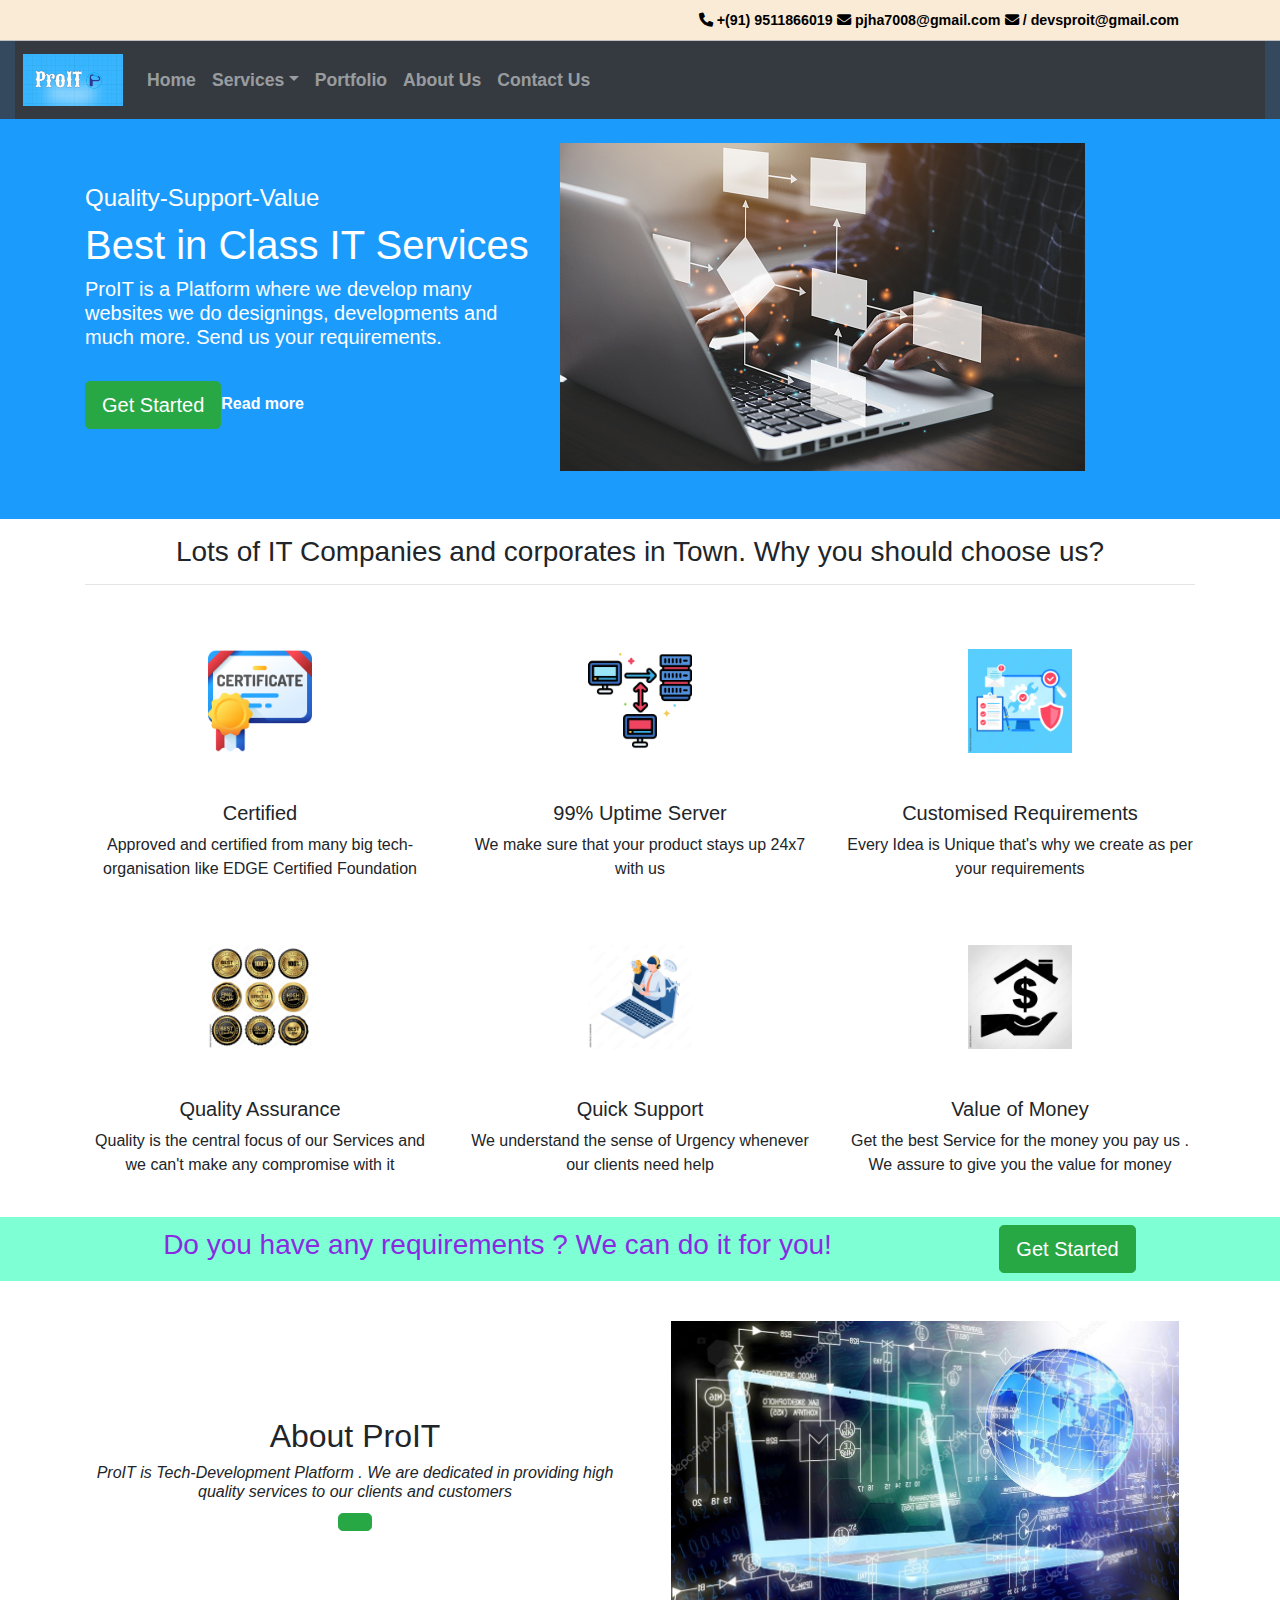
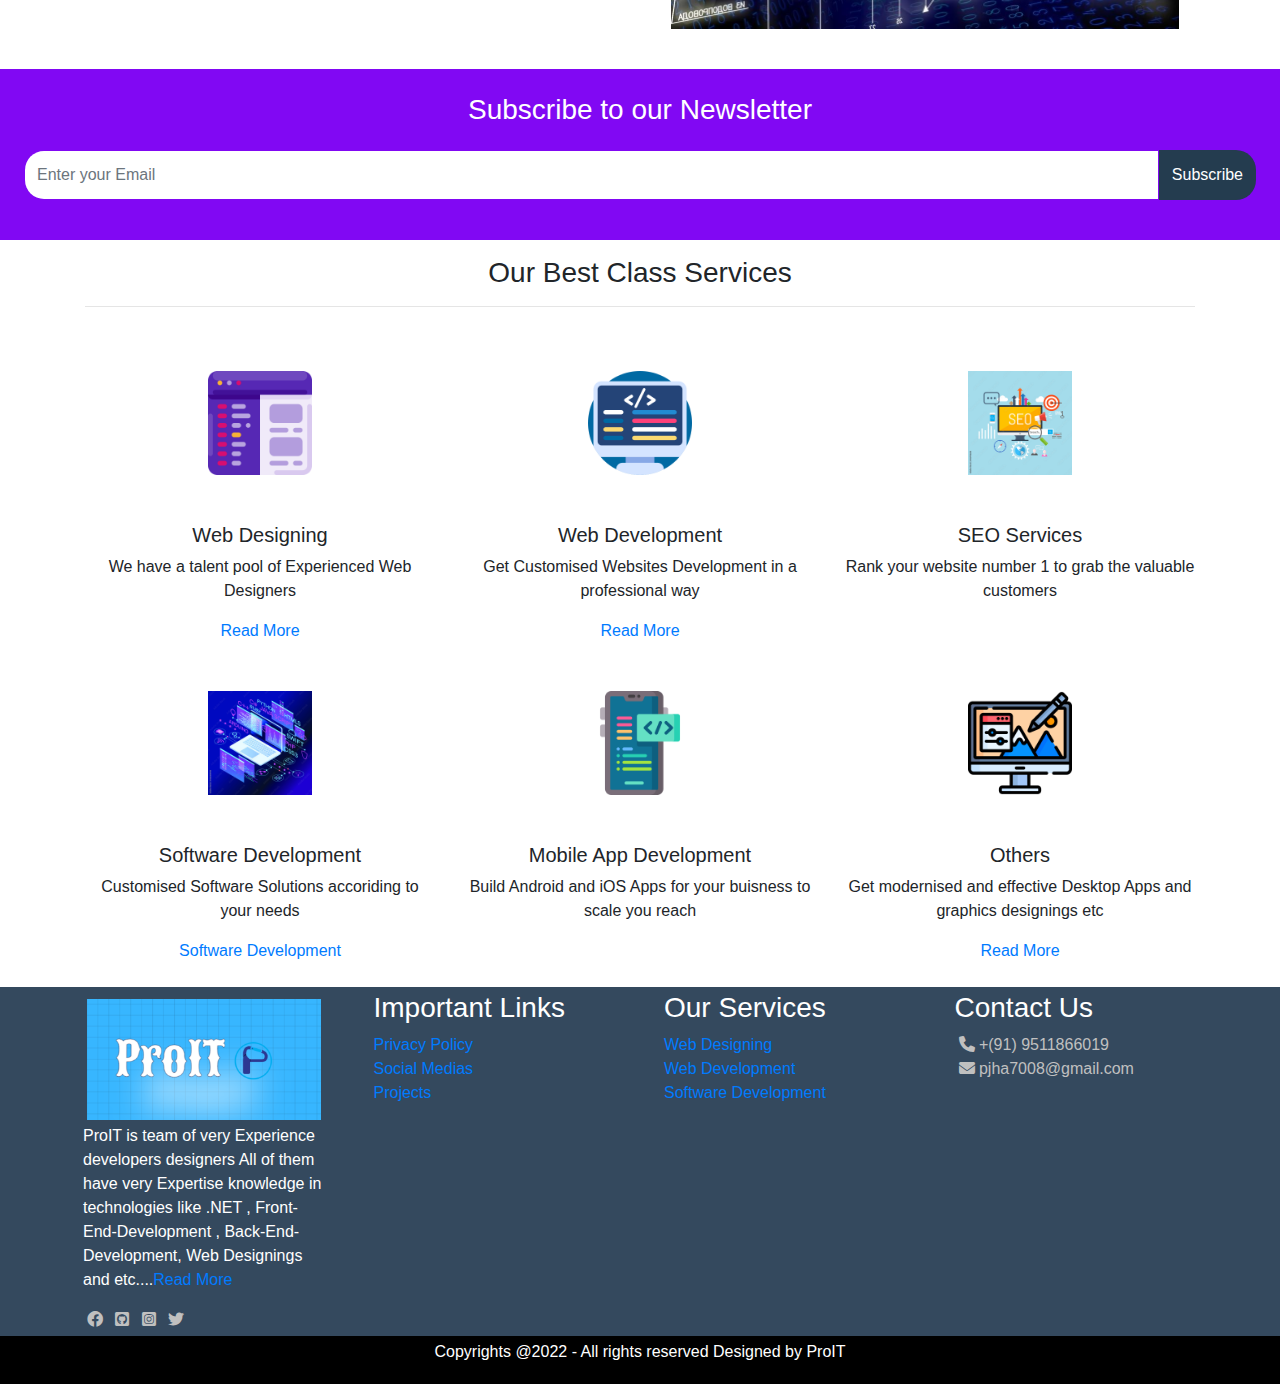
<file: index.html>
<!doctype html>
<html lang="en">
  <head>
    <!-- Required meta tags -->
    <meta charset="utf-8">
    <meta name="viewport" content="width=device-width, initial-scale=1, shrink-to-fit=no">

   
    <link rel="stylesheet" href="CSS/style.css">

    <link rel="stylesheet" href="CSS/bootstrap.min.css">
    <link rel="stylesheet" href="CSS/fontawesome-free-6.1.2-web/css/all.css">
    <title> Home - ProIT Portfolio </title>
  </head>
  <body>

    <header>

      <div class="pt-xl-2 p-lg-2 " id="topheader">
        <div class="container">
          <div class="row">
            <div class="col-12 text-right ">
             
              <a href="tel:+919511866019"> <i class="fa-solid fa-phone"></i> +(91) 9511866019</a>              
              <a href="mailto:pjha7008@gmail.com"> <i class="fa-solid fa-envelope"></i> pjha7008@gmail.com</a>
              <a href="mailto:pjha7008@gmail.com"> <i class="fa-solid fa-envelope"></i>  / devsproit@gmail.com</a>
              <a class="pt-xl-2 p-lg-2 "  href=""></a>
            </div>
          </div>
        </div>
      </div>
      <div id="bottomheader">
        <div class="container-fluid full  full-footer ">
          <nav class="navbar navbar-dark  bg-dark navbar-expand-md p-xl-2"  style="background: color #004d80; ;">
            <a class="navbar-brand"href="">
              <img src="imgs/logo3.png" width="100px" alt="">
            </a>
            <button data-toggle="collapse" data-target="#navbarToggler"class="navbar-toggler" type="button"><span class="navbar-toggler-icon"></span></button>
            <div class="collapse navbar-collapse" id="navbarToggler">
            <ul class="navbar-nav">
              <li class="nav-item">
                <a class="nav-link" href="index.html">Home</a>

              </li>
              <li class="nav-item dropdown">
                <a class="nav-link dropdown-toggle" data-toggle="dropdown" role="button" href="#">Services</a>
                <div class="dropdown-menu">


                  <!--  

                  <a class="dropdown-item" data-toggle="dropdown" role="button" href="webdesigning.html">Web Designing</a>
                  <a class="dropdown-item" data-toggle="dropdown" role="button" href="webdevelopment.html">Web Development</a>
                  <a class="dropdown-item" data-toggle="dropdown" role="button" href="seoservices.html"> SEO Services</a>
                  <a class="dropdown-item" data-toggle="dropdown" role="button" href="softwaredevelopment.html">Software Development</a>
                  <div class="dropdown-divider"></div>
                  <a class="dropdown-item" data-toggle="dropdown" role="button" href="mobileappdevlopment.html">Mobile App Development</a>

                -->


                <a  href="webdesigning.html">Web Designing</a><br><br>
                <a  href="webdevelopment.html">Web Development</a><br><br>
                <a href="softwaredevelopment.html">Software Development</a><br> <br>
              <!--  <a href="mobileappdevlopment.html">Mobile App Development</a><br> -->


                </div>
                
              </li>
              <li class="nav-item">
                <a class="nav-link" href="portfolio.html">Portfolio</a>
                
              </li>
              <li class="nav-item">
                <a class="nav-link" href="aboutus.html">About Us</a>
                
              </li>
              <li class="nav-item">
                <a class="nav-link" href="contactus.html">Contact Us</a>
                
              </li>
            </ul>
          </div>
          </nav>
        </div>
      </div>
    </header>

    <!-- START OF HOME PAGE first hero Section -->
    <section class="top-hero-section pt-4 pb-5">
      <div class="container">
        <div class="row align-items-center">
          <div class="col-md-5">
            <h4>Quality-Support-Value</h4>
            <h1>Best in Class IT Services</h1>
            <h5>ProIT is a Platform where we develop many websites we  do designings, developments and much more. Send us your requirements.</h5><br>
            <button class="btn btn-success btn-lg">Get Started </button><a href="portfolio.html">Read more</a>

            


          </div>
          <div class="col-md-7">
            <img class="img-fluid"src="imgs/pcpic.jpg" alt="">

          </div>
        </div>
      </div>
    </section>
<!--    END OF HOME PAGE first hero Section -->



<!-- START : Home  Page  2nd Quality sections-->

<section class="pt-3 pb-4">
  <div class="container">
    <div class="row">
      <div class="col-12 text-center  ">
        <h3>Lots of IT Companies and corporates in Town. Why you should choose us?</h3>
        <hr>
      </div>

      
    </div>
    
    <div class="row">
      <div class="col-md-4 text-center">
        <img class="img-fluid qualities-img p-5"src="imgs/certificates.png" alt="">
        <h5>Certified</h5>
        <p>Approved and certified from many big tech-organisation like EDGE Certified Foundation</p>


      </div>

      <div class="col-md-4 text-center">
        <img class="img-fluid qualities-img p-5"src="imgs/server.png" alt="">
        <h5>99% Uptime Server</h5>
        <p>We make sure that your product stays up 24x7 with us </p>


      </div>

      <div class="col-md-4 text-center">
        <img class="img-fluid qualities-img p-5"src="imgs/customised.jpg" alt="">
        <h5>Customised Requirements</h5>
        <p>Every Idea is Unique that's why we create as per your requirements </p>


      </div>


    </div>

    <div class="row">

    </div>

    <div class="row">
      <div class="col-md-4 text-center">
        <img class="img-fluid qualities-img p-5"src="imgs/quality.jpg" alt="">
        <h5>Quality Assurance</h5>
        <p>Quality is the central focus of our Services and we can't make any compromise with it</p>


      </div>

      <div class="col-md-4 text-center">
        <img class="img-fluid qualities-img p-5"src="imgs/customer.jpg" alt="">
        <h5>Quick Support</h5>
        <p>We understand the sense of Urgency whenever our clients need help</p>


      </div>

      <div class="col-md-4 text-center">
        <img class="img-fluid qualities-img p-5"src="imgs/money.jpg" alt="">
        <h5>Value of Money</h5>
        <p>Get the best Service for the money you pay us . We assure to give you  the value for money </p>


      </div>


    </div>
  </div>


</section>

<!-- END : Home  Page  2nd Quality sections-->


<!-- START : Home  Page  3rd requirements sections-->


<section class="requirements-section pt-1 pb-1 pt-md-2 pb-md-2">
  <div class="container">
    <div class="row align-items-center">
      <div class=" text-center col-md-9">
        <h3>Do you have any requirements ? We can do it for you! </h3>

      </div>
      <div class=" text-center col-md-3">
        <button class="btn btn-lg btn-success">Get Started</button>

      </div>
    </div>
  </div>
</section>

<!-- END : Home  Page  3rd requirements sections-->




<!-- START : Home  Page  4th  About ProIt sections-->


<section class=" p-2 pt-md-4 pb-md-4">
  <div class="container">
    <div class="row align-items-center">
      <div class=" text-center col-md-6">
        <h2>About ProIT</h2>
        <h6><i>ProIT is Tech-Development Platform . We are dedicated in providing high quality services to our clients and customers </i></h6>
        <button class=" text-center btn btn-lg btn-success"></button>

      </div>
      <div class="col-md-6">
        <img class = "img-fluid p-3"src="imgs/techno.jpg" alt="">
 

      </div>
    </div>
  </div>
</section>

<!-- END : Home  Page  4th  About ProIT sections-->

  
<!-- START : Home  Page  5th  About Newsletter sections-->

<section class="home-newsletter p-2 pt-md-4 pb-md-4">
  <div class="row">
    <div class="col-12 text-center">
      <h3> Subscribe to our Newsletter </h3>
      <div class="input-group p-3">
        <input type="email" class="form-control" placeholder="Enter your Email" name="" id="">
        <span class="input-group-btn">
          <button class="btn btn-theme" type="submit">Subscribe</button>
        </span>
      </div>
    </div>
  </div>
</section>

<!-- END : Home  Page  5th  About NewsLetter sections-->



<!-- START : Home  Page  5th Our Services  sections-->

<section class="pt-3 pb-4">
  <div class="container">
    <div class="row">
      <div class="col-12 text-center  ">
        <h3>Our Best Class Services</h3>
        <hr>
      </div>

      
    </div>
    
    <div class="row">
      <div class="col-md-4 text-center">
        <img class="img-fluid qualities-img p-5"src="imgs/web.png" alt="">
        <h5>Web Designing</h5>
        <p>We have a talent pool of Experienced Web Designers </p><a href="webdesigning.html">Read More</a>


      </div>

      <div class="col-md-4 text-center">
        <img class="img-fluid qualities-img p-5"src="imgs/webdev.png" alt="">
        <h5>Web Development</h5>  
        <p>Get Customised Websites Development in a professional way  </p><a href="webdevelopment.html">Read More</a>


      </div>

      <div class="col-md-4 text-center">
        <img class="img-fluid qualities-img p-5"src="imgs/seo.jpg" alt="">
        <h5>SEO Services</h5>
        <p>Rank your website number 1 to grab the valuable customers</p><a href="seoservices.html"></a>



      </div>


    </div>

    <div class="row">

    </div>

    <div class="row">
      <div class="col-md-4 text-center">
        <img class="img-fluid qualities-img p-5"src="imgs/sdev.jpg" alt="">
        <h5>Software Development</h5>
        <p>Customised Software Solutions accoriding to your needs</p><a href="softwaredevelopment.html">Software Development</a>



      </div>

      <div class="col-md-4 text-center">
        <img class="img-fluid qualities-img p-5"src="imgs/mobile.png" alt="">
        <h5>Mobile App Development</h5>
        <p>Build Android and iOS Apps for your buisness to scale you reach </p><a href="mobileappdevlopment.html"></a>



      </div>

      <div class="col-md-4 text-center">
        <img class="img-fluid qualities-img p-5"src="imgs/graphic.png" alt="">
        <h5>Others</h5>
        <p>Get modernised and effective Desktop Apps and graphics designings etc  </p><a href="portfolio.html">Read More</a>



      </div>


    </div>
  </div>








</section>

<!-- END : Home  Page  5th Our Services  sections-->




<!--    START Footer-->
    <footer class="full-footer ">
      <div class="container top-footer p-md-1 p-1">
        <div class="row">
          <div class="col-md-3 pr-4 pl-4">
            <img class="img-fluid pt-xl-2 p-lg-1"src="imgs/logo3.png" alt="">
            <p>
              ProIT is team of very Experience developers designers 
              All of them have very Expertise knowledge in technologies like .NET , Front-End-Development , 
              Back-End-Development, Web Designings and etc....<a href="">Read More</a>
            </p>
            <a style="color: silver; " class="p-1" href="https://www.facebook.com/" target="_blank"><i class="fa-brands fa-facebook"></i></a>
            <a style="color: silver; " class="p-1" href="https://github.com/devsproit" target="_blank"> <i class="fa-brands fa-square-github"></i></a>
            <a style="color: silver; " class="p-1" href="https://www.instagram.com/" target="_blank"><i class="fa-brands fa-square-instagram"></i></a>
            <a style="color: silver; " class="p-1" href="https://twitter.com/" target="_blank"><i class="fa-brands fa-twitter"></i></a>
         <!--<a style="color: silver; " class="p-1" href="#"><i class="fa-brands fa-linkedin"></i></a> -->



          </div>
          <div class="col-md-3 pr-4 pl-4">
            <h3>Important Links</h3>
            <a href="#">Privacy Policy</a><br>
            <a href="#">Social Medias</a><br>
            <a href="#">Projects</a><br>

            
          </div>
          <div class="col-md-3 pr-4 pl-4">
            <h3>Our Services</h3>
            <a href="webdesigning.html">Web Designing</a><br>
            <a href="webdevelopment.html">Web Development</a><br>
            <a href="softwaredevelopment.html">Software Development</a><br>
           <!-- <a href="mobileappdevlopment.html">Mobile App Development</a><br> --> 
            
            
          </div>
          <div class="col-md-3 pr-4 pl-4">
            <h3>Contact Us</h3>
            <a style="color: silver; " class="p-1" href="tel:+918446049402"> <i class="fa-solid fa-phone"></i> +(91) 9511866019</a><br>
            <a style="color: silver; " class="p-1" href="mailto:hjha03144@gmail.com"> <i class="fa-solid fa-envelope"></i> pjha7008@gmail.com</a>
            <div class="embed-responsive embed-responsive-16by9">

              <iframe class="embed-responsive-item" src="https://www.google.com/maps/embed?pb=!1m18!1m12!1m3!1d7563.283779675206!2d73.85860949739204!3d18.
              59017689922587!2m3!1f0!2f0!3f0!3m2!1i1024!2i768!4f13.1!3m3!1m2!1s0x3bc2c746ddb4d9bb%3A0x5c2e0351dabae641!
              2sGanesh%20Nagar%2C%20Bopkhel%2C%20Pune%2C%20Maharashtra!5e0!3m2!1sen!2sin!4v1662019508951!5m2!1sen!2sin" frameborder="0"></iframe>

            </div>

          </div>
        </div>
      </div>
      <div class="container-fluid bottom-footer text-center p-1">
        <div class="row">
          <div class="col-12">
          <p>Copyrights @2022 - All rights reserved Designed by ProIT</p>
          </div>
        </div>
      </div>
    </footer>
  
  <!--   END Footer -->
    </form>

    <script src="JS/jquery-3.3.1.slim.min.js" > </script>
    <script src="JS/popper.min.js" > </script>
    <script src="JS/bootstrap.min.js" > </script>

  </body>

</html>
</file>
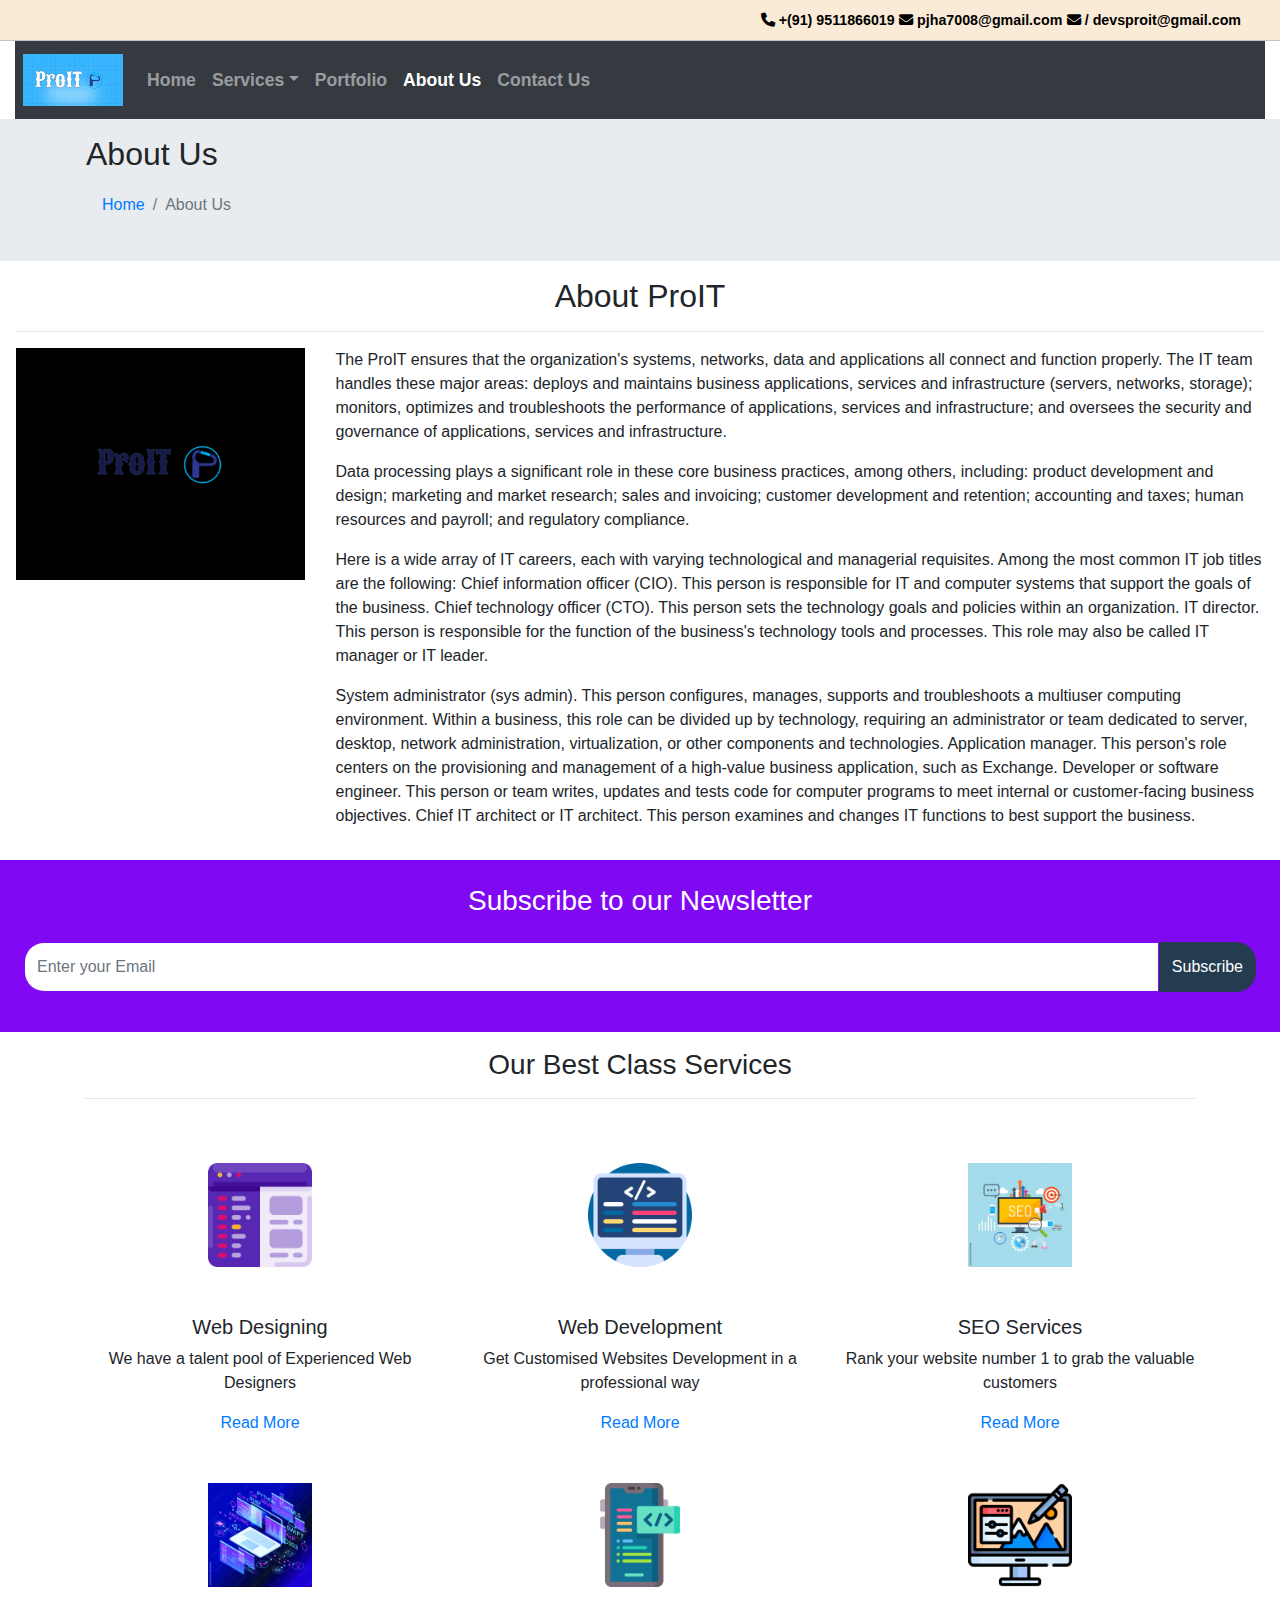
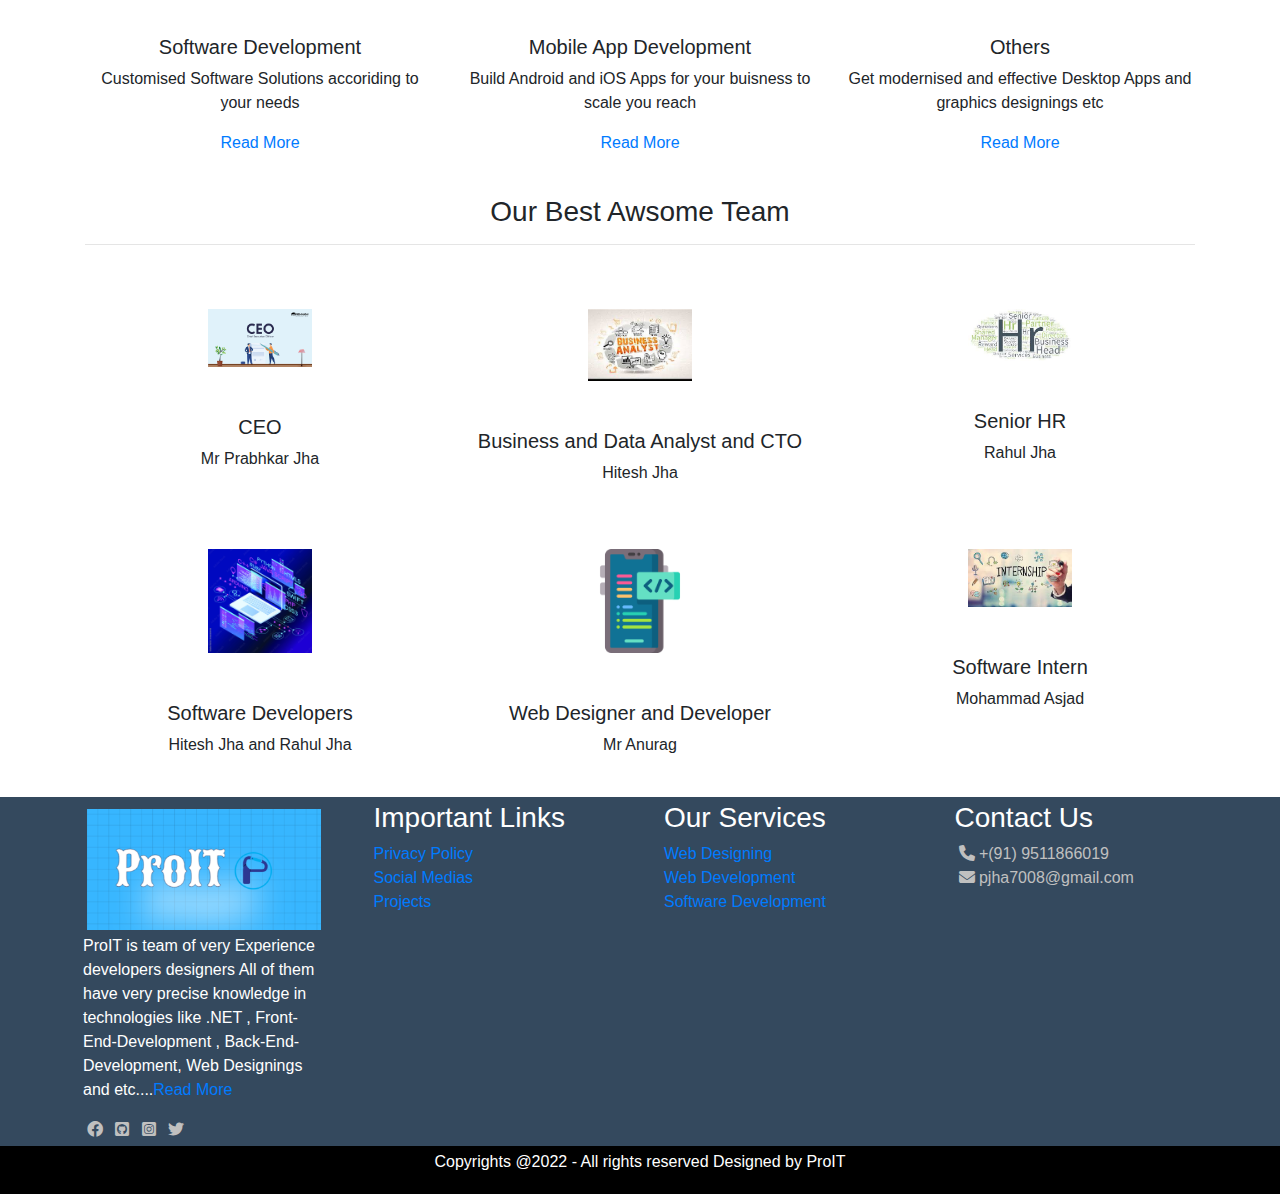
<file: aboutus.html>
<!doctype html>
<html lang="en">
  <head>
    <!-- Required meta tags -->
    <meta charset="utf-8">
    <meta name="viewport" content="width=device-width, initial-scale=1, shrink-to-fit=no">

   
    <link rel="stylesheet" href="CSS/style.css">

    <link rel="stylesheet" href="CSS/bootstrap.min.css">
    <link rel="stylesheet" href="CSS/fontawesome-free-6.1.2-web/css/all.css">
    <title> About Us - ProIT Portfolio </title>
  </head>
  <body>

    <header>

      <div class="pt-xl-2 p-lg-2 " id="topheader">
        <div class="container-fluid">
          <div class="row">
            <div class="col-12 text-right ">
              <a href="tel:+919511866019"> <i class="fa-solid fa-phone"></i> +(91) 9511866019</a>              
              <a href="mailto:pjha7008@gmail.com"> <i class="fa-solid fa-envelope"></i> pjha7008@gmail.com</a>
              <a href="mailto:pjha7008@gmail.com"> <i class="fa-solid fa-envelope"></i>  / devsproit@gmail.com</a>
              <a class="pt-xl-2 p-lg-2 "  href=""></a>
            </div>
          </div>
        </div>
      </div>
      <div id="bottomheader">
        <div class="container-fluid">
          <nav class="navbar navbar-dark  bg-dark navbar-expand-md p-xl-2"  style="background: color #004d80; ;">
            <a class="navbar-brand"href="">
              <img src="imgs/logo3.png" width="100px" alt="">
            </a>
            <button data-toggle="collapse" data-target="#navbarToggler"class="navbar-toggler" type="button"><span class="navbar-toggler-icon"></span></button>
            <div class="collapse navbar-collapse" id="navbarToggler">
            <ul class="navbar-nav">
              <li class="nav-item ">
                <a class="nav-link" href="index.html">Home</a>

              </li>
              <li class="nav-item dropdown">
                <a class="nav-link dropdown-toggle" data-toggle="dropdown" role="button" href="#">Services</a>
                <div class="dropdown-menu">

                  <!--  

                  <a class="dropdown-item active" data-toggle="dropdown" role="button" href="webdesigning.html">Web Designing</a>
                  <a class="dropdown-item active" data-toggle="dropdown" role="button" href="webdevelopment.html">Web Development</a>
                  <a class="dropdown-item active" data-toggle="dropdown" role="button" href="seoservices.html"> SEO Services</a>
                  <a class="dropdown-item active" data-toggle="dropdown" role="button" href="softwaredevelopment.html">Software Development</a>
                  <div class="dropdown-divider"></div>
                  <a class="dropdown-item active" data-toggle="dropdown" role="button" href="mobileappdevlopment.html">Mobile App Development</a>

                  -->

                  <a  href="webdesigning.html">Web Designing</a><br><br>
                  <a  href="webdevelopment.html">Web Development</a><br><br>
                  <a href="softwaredevelopment.html">Software Development</a><br> <br>
                     <!--  <a href="mobileappdevlopment.html">Mobile App Development</a><br> -->
                </div>
                
              </li>
              <li class="nav-item">
                <a class="nav-link" href="portfolio.html">Portfolio</a>
                
              </li>
              <li class="nav-item active">
                <a class="nav-link" href="aboutus.html">About Us</a>
                
              </li>
              <li class="nav-item">
                <a class="nav-link" href="contactus.html">Contact Us</a>
                
              </li>
            </ul>
          </div>
          </nav>
        </div>
      </div>
    </header>

    <section class="breadcrumbs-section">
      <div class="container  p-1 p-sm-3">
        <div class="row">
          <div class="col-12">
            <h2>
              About Us
            </h2>
            <ol class="breadcrumb">
              <li class="breadcrumb-item"><a href="index.html">Home</a></li>
              <li class="breadcrumb-item active"">About Us</li>

            </ol>

          </div>
        </div>
      </div>


    </section>

    <section class="about-company-section">
      <div class="containeer p-1 p-sm-3">
        <div class="row">
          <div class="col-12 text-center">
            <h2>About ProIT</h2>
            <hr>

          </div>
          <div class="col-md-3">
            <img class="img-fluid "src="imgs/logo2.png" alt="">

          </div>
          <div class="col-md-9">
            <p>

              The ProIT  ensures that the organization's systems, networks, data and applications all connect and function properly.
               The IT team handles these major areas:
              deploys and maintains business applications, services and infrastructure (servers, networks, storage);
              monitors, optimizes and troubleshoots the performance of applications, services and infrastructure; and
              oversees the security and governance of applications, services and infrastructure.
              
            </p>
            <p>
              Data processing plays a significant role in these core business practices, among others, including: 
              product development and design; marketing and market research; sales and invoicing; customer development and retention;
              accounting and taxes; human resources and payroll; and regulatory compliance.
            </p>
            <p>
              Here is a wide array of IT careers, each with varying technological and managerial requisites. Among the most common IT job titles are the following:
              Chief information officer (CIO). This person is responsible for IT and computer systems that support the goals of the business.
              Chief technology officer (CTO). This person sets the technology goals and policies within an organization.
              IT director. This person is responsible for the function of the business's technology tools and processes. This role may also be called IT manager or IT leader.
              
            </p>
            <p>
              System administrator (sys admin). This person configures, manages, supports and troubleshoots a multiuser computing environment. Within a business, this role can be divided up by technology, requiring an administrator or team dedicated to server, desktop, network administration, virtualization, or other components and technologies.
              Application manager. This person's role centers on the provisioning and management of a high-value business application, such as Exchange.
              Developer or software engineer. This person or team writes, updates and tests code for computer programs to meet internal or customer-facing business objectives.
              Chief IT architect or IT architect. This person examines and changes IT functions to best support the business.
            </p>

          </div>
        </div>
      </div>



    </section>

    <!-- START : Home  Page  5th  About Newsletter sections-->

<section class="home-newsletter p-2 pt-md-4 pb-md-4">
  <div class="row">
    <div class="col-12 text-center">
      <h3> Subscribe to our Newsletter </h3>
      <div class="input-group p-3">
        <input type="email" class="form-control" placeholder="Enter your Email" name="" id="">
        <span class="input-group-btn">
          <button class="btn btn-theme" type="submit">Subscribe</button>
        </span>
      </div>
    </div>
  </div>
</section>

<!-- END : Home  Page  5th  About NewsLetter sections-->


<!-- START : Home  Page  5th Our Services  sections-->

<section class="pt-3 pb-4">
  <div class="container">
    <div class="row">
      <div class="col-12 text-center  ">
        <h3>Our Best Class Services</h3>
        <hr>
      </div>

      
    </div>
    
    <div class="row">
      <div class="col-md-4 text-center">
        <img class="img-fluid qualities-img p-5"src="imgs/web.png" alt="">
        <h5>Web Designing</h5>
        <p>We have a talent pool of Experienced Web Designers </p><a href="webdesigning.html">Read More</a>


      </div>

      <div class="col-md-4 text-center">
        <img class="img-fluid qualities-img p-5"src="imgs/webdev.png" alt="">
        <h5>Web Development</h5>  
        <p>Get Customised Websites Development in a professional way  </p><a href="webdevelopment.html">Read More</a>


      </div>

      <div class="col-md-4 text-center">
        <img class="img-fluid qualities-img p-5"src="imgs/seo.jpg" alt="">
        <h5>SEO Services</h5>
        <p>Rank your website number 1 to grab the valuable customers</p><a href="seoservices.html">Read More</a>



      </div>


    </div>

    <div class="row">

    </div>

    <div class="row">
      <div class="col-md-4 text-center">
        <img class="img-fluid qualities-img p-5"src="imgs/sdev.jpg" alt="">
        <h5>Software Development</h5>
        <p>Customised Software Solutions accoriding to your needs</p><a href="softwaredevelopment.html">Read More</a>



      </div>

      <div class="col-md-4 text-center">
        <img class="img-fluid qualities-img p-5"src="imgs/mobile.png" alt="">
        <h5>Mobile App Development</h5>
        <p>Build Android and iOS Apps for your buisness to scale you reach </p><a href="mobileappdevlopment.html">Read More</a>



      </div>

      <div class="col-md-4 text-center">
        <img class="img-fluid qualities-img p-5"src="imgs/graphic.png" alt="">
        <h5>Others</h5>
        <p>Get modernised and effective Desktop Apps and graphics designings etc  </p><a href="aboutus.html">Read More</a>



      </div>


    </div>
  </div>








</section>

<!-- END : Home  Page  5th Our Services  sections-->

<!-- START : Home  Page  5th Our Services  sections-->

<section class="pt-3 pb-4">
  <div class="container">
    <div class="row">
      <div class="col-12 text-center  ">
        <h3>Our Best Awsome Team</h3>
        <hr>
      </div>

      
    </div>
    
    <div class="row">
      <div class="col-md-4 text-center">
        <img class="img-fluid qualities-img p-5"src="imgs/ceo.png" alt="">
        <h5>CEO </h5>
        <p>Mr Prabhkar Jha </p>


      </div>

      <div class="col-md-4 text-center">
        <img class="img-fluid qualities-img p-5"src="imgs/busines.jpg" alt="">
        <h5>Business and Data Analyst and CTO </h5>  
        <p>  Hitesh Jha  </p>


      </div>

      <div class="col-md-4 text-center">
        <img class="img-fluid qualities-img p-5"src="imgs/hr.jpg" alt="">
        <h5>Senior HR </h5>
        <p>Rahul Jha</p>



      </div>


    </div>

    <div class="row">

    </div>

    <div class="row">
      <div class="col-md-4 text-center">
        <img class="img-fluid qualities-img p-5"src="imgs/sdev.jpg" alt="">
        <h5>Software Developers </h5>
        <p>Hitesh Jha and Rahul Jha</p>



      </div>

      <div class="col-md-4 text-center">
        <img class="img-fluid qualities-img p-5"src="imgs/mobile.png" alt="">
        <h5>Web Designer and Developer</h5>
        <p>Mr Anurag </p>



      </div>

      <div class="col-md-4 text-center">
        <img class="img-fluid qualities-img p-5"src="imgs/intern.jpg" alt="">
        <h5>Software Intern </h5>
        <p> Mohammad Asjad </p>



      </div>


    </div>
  </div>








</section>

<!-- END : Home  Page  5th Our Services  sections-->
    

    <footer class="full-footer ">
      <div class="container top-footer p-md-1 p-1">
        <div class="row">
          <div class="col-md-3 pr-4 pl-4">
            <img class="img-fluid pt-xl-2 p-lg-1"src="imgs/logo3.png" alt="">
            <p>
              ProIT is team of very Experience developers designers 
              All of them have very precise knowledge in technologies like .NET , Front-End-Development , 
              Back-End-Development, Web Designings and etc....<a href="portfolio.html">Read More</a>
            </p>
            <a style="color: silver; " class="p-1" href="https://www.facebook.com/" target="_blank"><i class="fa-brands fa-facebook"></i></a>
            <a style="color: silver; " class="p-1" href="https://github.com/devsproit" target="_blank"> <i class="fa-brands fa-square-github"></i></a>
            <a style="color: silver; " class="p-1" href="https://www.instagram.com/" target="_blank"><i class="fa-brands fa-square-instagram"></i></a>
            <a style="color: silver; " class="p-1" href="https://twitter.com/" target="_blank"><i class="fa-brands fa-twitter"></i></a>
         <!--<a style="color: silver; " class="p-1" href="#"><i class="fa-brands fa-linkedin"></i></a> -->



          </div>
          <div class="col-md-3 pr-4 pl-4">
            <h3>Important Links</h3>
            <a href="#">Privacy Policy</a><br>
            <a href="#">Social Medias</a><br>
            <a href="#">Projects</a><br>

            
          </div>
          <div class="col-md-3 pr-4 pl-4">
            <h3>Our Services</h3>
            <a href="webdesigning.html">Web Designing</a><br>
            <a href="webdevelopment.html">Web Development</a><br>
           <!--  <a href="seoservices.html">SEO Services</a><br> -->
            <a href="softwaredevelopment.html">Software Development</a><br>
           <!-- <a href="mobileappdevlopment.html">Mobile App Development</a><br> --> 
            
            
          </div>
          <div class="col-md-3 pr-4 pl-4">
            <h3>Contact Us</h3>
            <a style="color: silver; " class="p-1" href="tel:+918446049402"> <i class="fa-solid fa-phone"></i> +(91) 9511866019</a><br>
            <a style="color: silver; " class="p-1" href="mailto:hjha03144@gmail.com"> <i class="fa-solid fa-envelope"></i> pjha7008@gmail.com</a>
            <div class="embed-responsive embed-responsive-16by9">

              <iframe class="embed-responsive-item" src="https://www.google.com/maps/embed?pb=!1m18!1m12!1m3!1d7563.283779675206!2d73.85860949739204!3d18.
              59017689922587!2m3!1f0!2f0!3f0!3m2!1i1024!2i768!4f13.1!3m3!1m2!1s0x3bc2c746ddb4d9bb%3A0x5c2e0351dabae641!
              2sGanesh%20Nagar%2C%20Bopkhel%2C%20Pune%2C%20Maharashtra!5e0!3m2!1sen!2sin!4v1662019508951!5m2!1sen!2sin" frameborder="0"></iframe>

            </div>

          </div>
        </div>
      </div>
      <div class="container-fluid bottom-footer text-center p-1">
        <div class="row">
          <div class="col-12">
          <p>Copyrights @2022 - All rights reserved Designed by ProIT</p>
          </div>
        </div>
      </div>
    </footer>
  
  
    </form>

    <script src="JS/jquery-3.3.1.slim.min.js" > </script>
    <script src="JS/popper.min.js" > </script>
    <script src="JS/bootstrap.min.js" > </script>

  </body>

</html>
</file>
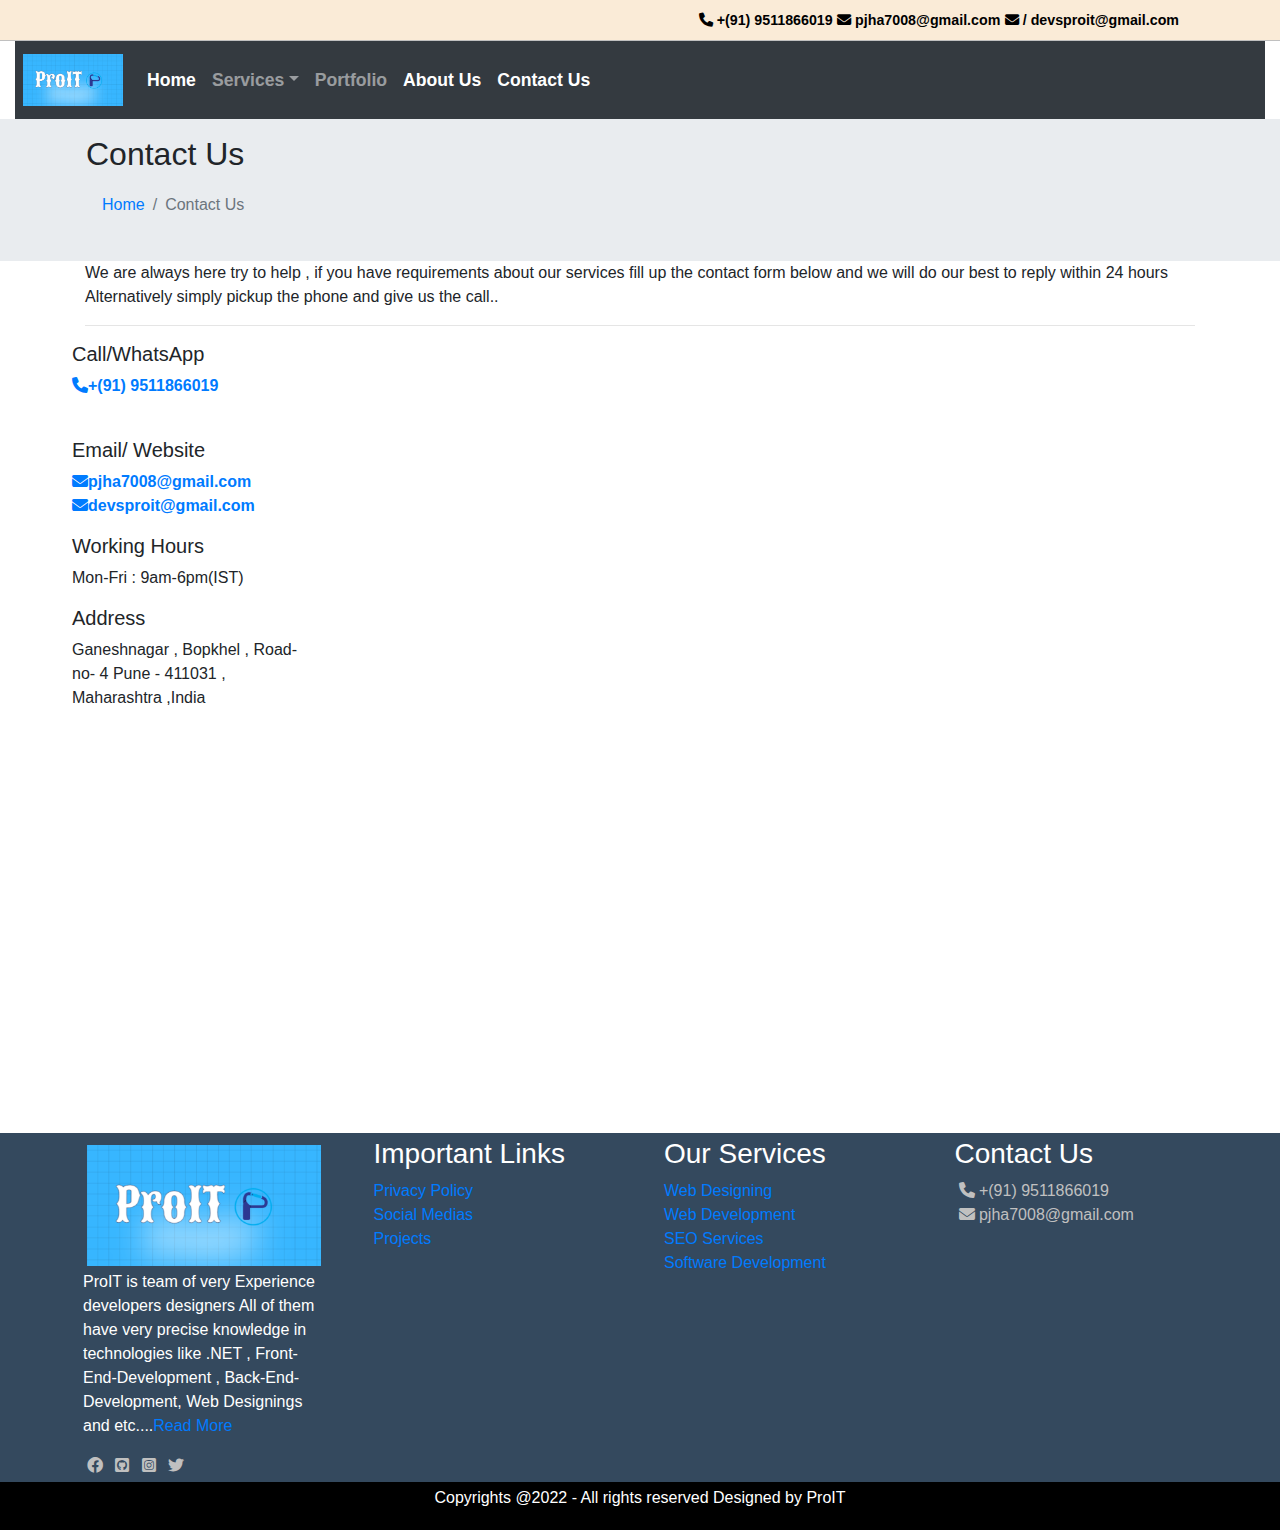
<file: contactus.html>
<!doctype html>
<html lang="en">
  <head>
    <!-- Required meta tags -->
    <meta charset="utf-8">
    <meta name="viewport" content="width=device-width, initial-scale=1, shrink-to-fit=no">

   
    <link rel="stylesheet" href="CSS/style.css">

    <link rel="stylesheet" href="CSS/bootstrap.min.css">
    <link rel="stylesheet" href="CSS/fontawesome-free-6.1.2-web/css/all.css">
    <title> Contact Us - ProIT Portfolio </title>
  </head>
  <body>

    <header>

      <div class="pt-xl-2 p-lg-2 " id="topheader">
        <div class="container">
          <div class="row">
            <div class="col-12 text-right ">
              <a href="tel:+919511866019"> <i class="fa-solid fa-phone"></i> +(91) 9511866019</a>              
              <a href="mailto:pjha7008@gmail.com"> <i class="fa-solid fa-envelope"></i> pjha7008@gmail.com</a>
              <a href="mailto:pjha7008@gmail.com"> <i class="fa-solid fa-envelope"></i>  / devsproit@gmail.com</a>
              <a class="pt-xl-2 p-lg-2 "  href=""></a>
            </div>
          </div>
        </div>
      </div>
      <div id="bottomheader">
        <div class="container-fluid">
          <nav class="navbar navbar-dark  bg-dark navbar-expand-md p-xl-2"  style="background: color #004d80; ;">
            <a class="navbar-brand"href="">
              <img src="imgs/logo3.png" width="100px" alt="">
            </a>
            <button data-toggle="collapse" data-target="#navbarToggler"class="navbar-toggler" type="button"><span class="navbar-toggler-icon"></span></button>
            <div class="collapse navbar-collapse" id="navbarToggler">
            <ul class="navbar-nav">
              <li class="nav-item active">
                <a class="nav-link" href="index.html">Home</a>

              </li>
              <li class="nav-item dropdown">
                <a class="nav-link dropdown-toggle" data-toggle="dropdown" role="button" href="#">Services</a>
                <div class="dropdown-menu">

                  <!--  

                  <a class="dropdown-item" data-toggle="dropdown" role="button" href="webdesigning.html">Web Designing</a>
                  <a class="dropdown-item" data-toggle="dropdown" role="button" href="webdevelopment.html">Web Development</a>
                  <a class="dropdown-item" data-toggle="dropdown" role="button" href="seoservices.html"> SEO Services</a>
                  <a class="dropdown-item" data-toggle="dropdown" role="button" href="softwaredevelopment.html">Software Development</a>
                  <div class="dropdown-divider"></div>
                  <a class="dropdown-item" data-toggle="dropdown" role="button" href="mobileappdevlopment.html">Mobile App Development</a>


                  -->

                  <a  href="webdesigning.html">Web Designing</a><br><br>
                  <a  href="webdevelopment.html">Web Development</a><br><br>
                  <a href="softwaredevelopment.html">Software Development</a><br> <br>
                    <!--  <a href="mobileappdevlopment.html">Mobile App Development</a><br> -->
                </div>



                
              </li>
              <li class="nav-item">
                <a class="nav-link" href="portfolio.html">Portfolio</a>
                
              </li>
              <li class="nav-item active">
                <a class="nav-link" href="aboutus.html">About Us</a>
                
              </li>
              <li class="nav-item active">
                <a class="nav-link" href="contactus.html">Contact Us</a>
                
              </li>
            </ul>
          </div>
          </nav>
        </div>
      </div>
    </header>

    <section class="breadcrumbs-section">
      <div class="container  p-1 p-sm-3">
        <div class="row">
          <div class="col-12">
            <h2>
              Contact Us
            </h2>
            <ol class="breadcrumb">
              <li class="breadcrumb-item"><a href="index.html">Home</a></li>
              <li class="breadcrumb-item active"">Contact Us</li>

            </ol>

          </div>
        </div>
      </div>


    </section>
    <section>
      <div class="container">
        <div class="row">
          <div class="col-12">

            <p>
              We are always here try to help , 
              if you have requirements about our services fill up the contact form  below and 
              we will do our best to reply within 24 hours Alternatively simply pickup the phone and give us the call..
              <hr>
            </p>
          </div>
         
        </div>
      </div>
    </section>

    

    <section class="form-section">
      <div class="container pl-3 pr-4">
        <div class="row">
          <div class="col-md-12">

            <!-- 

            <form action="">

              <div class="form-row">

                <div class="form-group col-md-6">

                  <input type="text" class="form-control" placeholder="Full Name">
                </div>
                <div class="form-group col-md-6">
  
                  <input type="text" class="form-control" placeholder="Email">
                </div>

                
              </div>
              <div class="form-row">
                <div class="form-group col-md-6">

                  <input type="number" class="form-control" placeholder="Contact Number">

                </div>
                <div class="form-group col-md-6">

                 <select class="form-control"  name="" id="">

                  <option value="">Country</option>
                  <option value="">India</option>
                  <option value="">America</option>
                  <option value="">England</option>
                  <option value="">China</option>
                  <option value="">Japan</option>
                  <option value="">Korea</option>
                  <option value="">Canada</option>
                  <option value="">Australia</option>
                  <option value="">Others</option>
                 </select>

                </div>
              </div>
              <div class="form-row">
                <div class="form-group col-md-12">
                  <input type="text" class="form-control" placeholder="Other Country name">

                </div>
              </div>
              <div class="form-row">
                <div class="form-group col-md-12">

                  <input type="text" class="form-control" placeholder="Subject">


                </div>
              </div>

              <div class="form-row">
                <div class="form-group col-md-12">

                  <textarea  class="form-control" rows="5"></textarea>
                </div>
              </div>

              <div class="form-row">
                <div class="form-group col-md-12 text-center">

                  <button type="submit" class="btn btn-primary"><i class="fas fa-paper-plane"></i> Send Message</button>


                </div>
              </div>


            </form>

          -->

          </div>
          <div class="row">
            <div class="col-md-6 Address pl-3 pr-4">
  
              <h5>Call/WhatsApp</h5>
              <p><a href="telL:+918446049402"><i class="fas fa-phone"></i>+(91) 9511866019</a></p><br>

              <h5>Email/ Website</h5>
              <p>
                <a href="https://mail.google.com/"><i class="fas fa-envelope"></i>pjha7008@gmail.com</a><br>
                <a href="https://mail.google.com/"><i class="fas fa-envelope"></i>devsproit@gmail.com</a><br>
               
              </p>

              <p>
                <h5>Working Hours </h5>
              Mon-Fri : 9am-6pm(IST)
              </p>
              <p>
                <h5>Address</h5>
                Ganeshnagar , Bopkhel , Road-no- 4 Pune - 411031 , Maharashtra  ,India
                
              </p>
  
  
              
  
            </div>
          </div>

        </div>
        
      </div>
    </section>
  


    <section>
      <div class="container-fluid">

        <iframe class="embed-responsive-item" src="https://www.google.com/maps/embed?pb=!1m18!1m12!1m3!1d7563.283779675206!2d73.85860949739204!3d18.
        59017689922587!2m3!1f0!2f0!3f0!3m2!1i1024!2i768!4f13.1!3m3!1m2!1s0x3bc2c746ddb4d9bb%3A0x5c2e0351dabae641!
        2sGanesh%20Nagar%2C%20Bopkhel%2C%20Pune%2C%20Maharashtra!5e0!3m2!1sen!2sin!4v1662019508951!5m2!1sen!2sin"  width="100%" height="400px" frameborder="0" style="border:0"></iframe>
      </div>
    </section>


    <footer class="full-footer ">
      <div class="container top-footer p-md-1 p-1">
        <div class="row">
          <div class="col-md-3 pr-4 pl-4">
            <img class="img-fluid pt-xl-2 p-lg-1"src="imgs/logo3.png" alt="">
            <p>
              ProIT is team of very Experience developers designers 
              All of them have very precise knowledge in technologies like .NET , Front-End-Development , 
              Back-End-Development, Web Designings and etc....<a href="">Read More</a>
            </p>
            <a style="color: silver; " class="p-1" href="https://www.facebook.com/" target="_blank"><i class="fa-brands fa-facebook"></i></a>
            <a style="color: silver; " class="p-1" href="https://github.com/devsproit" target="_blank"> <i class="fa-brands fa-square-github"></i></a>
            <a style="color: silver; " class="p-1" href="https://www.instagram.com/" target="_blank"><i class="fa-brands fa-square-instagram"></i></a>
            <a style="color: silver; " class="p-1" href="https://twitter.com/" target="_blank"><i class="fa-brands fa-twitter"></i></a>
         <!--<a style="color: silver; " class="p-1" href="#"><i class="fa-brands fa-linkedin"></i></a> -->



          </div>
          <div class="col-md-3 pr-4 pl-4">
            <h3>Important Links</h3>
            <a href="#">Privacy Policy</a><br>
            <a href="#">Social Medias</a><br>
            <a href="#">Projects</a><br>

            
          </div>
          <div class="col-md-3 pr-4 pl-4">
            <h3>Our Services</h3>
            <a href="webdesigning.html">Web Designing</a><br>
            <a href="webdevelopment.html">Web Development</a><br>
            <a href="seoservices.html">SEO Services</a><br>
            <a href="softwaredevelopment.html">Software Development</a><br>
           <!-- <a href="mobileappdevlopment.html">Mobile App Development</a><br> --> 
            
            
          </div>
          <div class="col-md-3 pr-4 pl-4">
            <h3>Contact Us</h3>
            <a style="color: silver; " class="p-1" href="tel:+918446049402"> <i class="fa-solid fa-phone"></i> +(91) 9511866019</a><br>
            <a style="color: silver; " class="p-1" href="mailto:hjha03144@gmail.com"> <i class="fa-solid fa-envelope"></i> pjha7008@gmail.com</a>
            <div class="embed-responsive embed-responsive-16by9">

              <iframe class="embed-responsive-item" src="https://www.google.com/maps/embed?pb=!1m18!1m12!1m3!1d7563.283779675206!2d73.85860949739204!3d18.
              59017689922587!2m3!1f0!2f0!3f0!3m2!1i1024!2i768!4f13.1!3m3!1m2!1s0x3bc2c746ddb4d9bb%3A0x5c2e0351dabae641!
              2sGanesh%20Nagar%2C%20Bopkhel%2C%20Pune%2C%20Maharashtra!5e0!3m2!1sen!2sin!4v1662019508951!5m2!1sen!2sin" frameborder="0"></iframe>

            </div>

          </div>
        </div>
      </div>
      <div class="container-fluid bottom-footer text-center p-1">
        <div class="row">
          <div class="col-12">
          <p>Copyrights @2022 - All rights reserved Designed by ProIT</p>
          </div>
        </div>
      </div>
    </footer>
  
  
    </form>

    <script src="JS/jquery-3.3.1.slim.min.js" > </script>
    <script src="JS/popper.min.js" > </script>
    <script src="JS/bootstrap.min.js" > </script>

  </body>

</html>
</file>
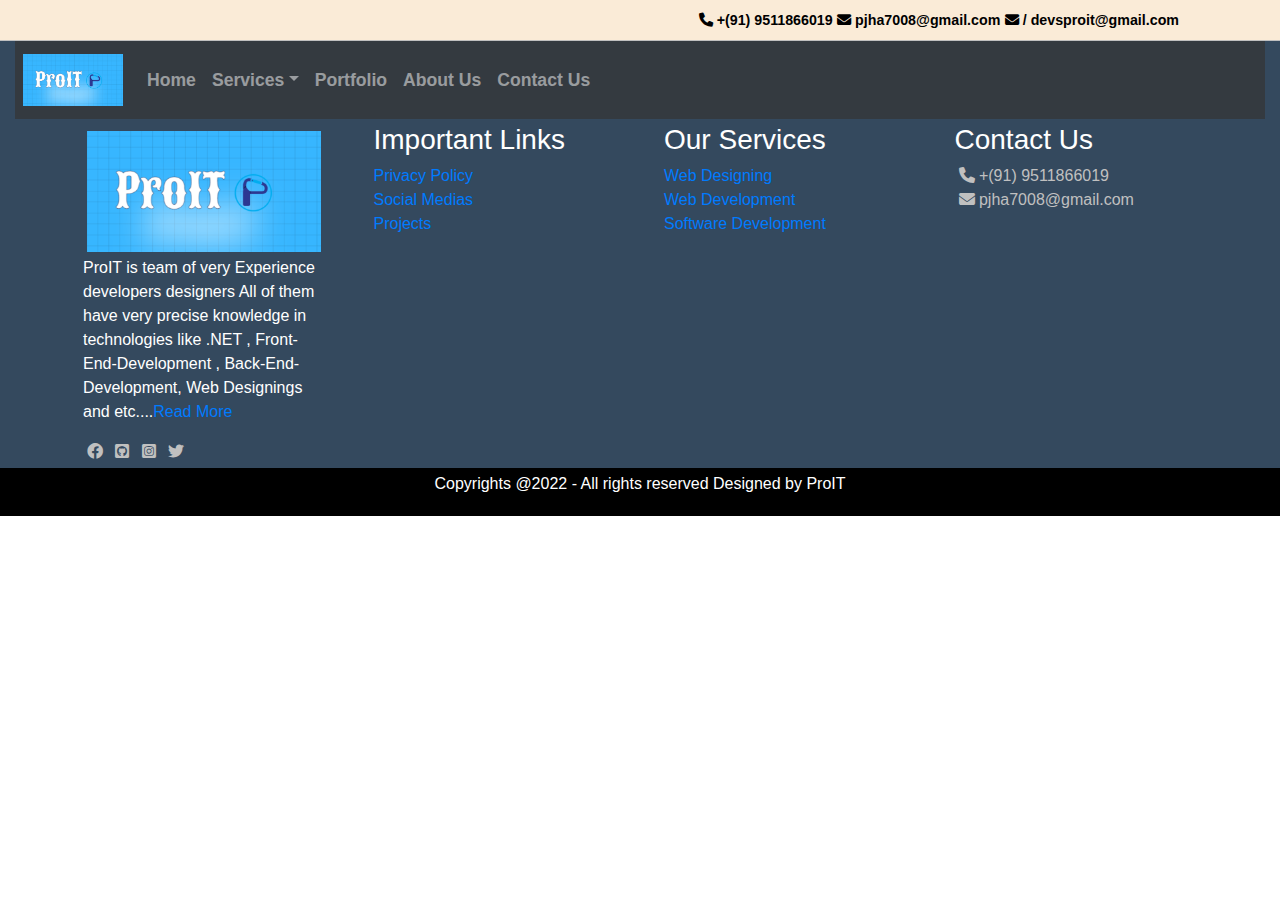
<file: mobileappdevlopment.html>
<!doctype html>
<html lang="en">
  <head>
    <!-- Required meta tags -->
    <meta charset="utf-8">
    <meta name="viewport" content="width=device-width, initial-scale=1, shrink-to-fit=no">

   
    <link rel="stylesheet" href="CSS/style.css">

    <link rel="stylesheet" href="CSS/bootstrap.min.css">
    <link rel="stylesheet" href="CSS/fontawesome-free-6.1.2-web/css/all.css">
    <title> Home - ProIT Portfolio </title>
  </head>
  <body>

    <header>

      <div class="pt-xl-2 p-lg-2 " id="topheader">
        <div class="container">
          <div class="row">
            <div class="col-12 text-right ">
             
              <a href="tel:+919511866019"> <i class="fa-solid fa-phone"></i> +(91) 9511866019</a>              
              <a href="mailto:pjha7008@gmail.com"> <i class="fa-solid fa-envelope"></i> pjha7008@gmail.com</a>
              <a href="mailto:pjha7008@gmail.com"> <i class="fa-solid fa-envelope"></i>  / devsproit@gmail.com</a>
              <a class="pt-xl-2 p-lg-2 "  href=""></a>
            </div>
          </div>
        </div>
      </div>
      <div id="bottomheader">
        <div class="container-fluid full  full-footer ">
          <nav class="navbar navbar-dark  bg-dark navbar-expand-md p-xl-2"  style="background: color #004d80; ;">
            <a class="navbar-brand"href="">
              <img src="imgs/logo3.png" width="100px" alt="">
            </a>
            <button data-toggle="collapse" data-target="#navbarToggler"class="navbar-toggler" type="button"><span class="navbar-toggler-icon"></span></button>
            <div class="collapse navbar-collapse" id="navbarToggler">
            <ul class="navbar-nav">
              <li class="nav-item">
                <a class="nav-link" href="index.html">Home</a>

              </li>
              <li class="nav-item dropdown">
                <a class="nav-link dropdown-toggle" data-toggle="dropdown" role="button" href="#">Services</a>
                <div class="dropdown-menu">

                    <!--  

                  <a class="dropdown-item" data-toggle="dropdown" role="button" href="webdesigning.html">Web Designing</a><br>
                  <a class="dropdown-item" data-toggle="dropdown" role="button"  href="webdevelopment.html">Web Development</a><br>
                  <a class="dropdown-item" data-toggle="dropdown" role="button" href="seoservices.html"> SEO Services</a>
                  <a class="dropdown-item" data-toggle="dropdown" role="button" href="softwaredevelopment.html">Software Development</a>
                  <div class="dropdown-divider"></div>
                  <a class="dropdown-item" data-toggle="dropdown" role="button" href="mobileappdevlopment.html">Mobile App Development</a>

                -->


                <a  href="webdesigning.html">Web Designing</a><br><br>
                <a  href="webdevelopment.html">Web Development</a><br><br>
                <a href="softwaredevelopment.html">Software Development</a><br> <br>
                <a href="mobileappdevlopment.html">Mobile App Development</a><br>



                </div>
                
              </li>
              <li class="nav-item">
                <a class="nav-link" href="portfolio.html">Portfolio</a>
                
              </li>
              <li class="nav-item">
                <a class="nav-link" href="aboutus.html">About Us</a>
                
              </li>
              <li class="nav-item">
                <a class="nav-link" href="contactus.html">Contact Us</a>
                
              </li>
            </ul>
          </div>
          </nav>
        </div>
      </div>
    </header>

    


<!--    START Footer-->
    <footer class="full-footer ">
      <div class="container top-footer p-md-1 p-1">
        <div class="row">
          <div class="col-md-3 pr-4 pl-4">
            <img class="img-fluid pt-xl-2 p-lg-1"src="imgs/logo3.png" alt="">
            <p>
              ProIT is team of very Experience developers designers 
              All of them have very precise knowledge in technologies like .NET , Front-End-Development , 
              Back-End-Development, Web Designings and etc....<a href="">Read More</a>
            </p>
            <a style="color: silver; " class="p-1" href="https://www.facebook.com/" target="_blank"><i class="fa-brands fa-facebook"></i></a>
            <a style="color: silver; " class="p-1" href="https://github.com/devsproit" target="_blank"> <i class="fa-brands fa-square-github"></i></a>
            <a style="color: silver; " class="p-1" href="https://www.instagram.com/" target="_blank"><i class="fa-brands fa-square-instagram"></i></a>
            <a style="color: silver; " class="p-1" href="https://twitter.com/" target="_blank"><i class="fa-brands fa-twitter"></i></a>
         <!--<a style="color: silver; " class="p-1" href="#"><i class="fa-brands fa-linkedin"></i></a> -->



          </div>
          <div class="col-md-3 pr-4 pl-4">
            <h3>Important Links</h3>
            <a href="#">Privacy Policy</a><br>
            <a href="#">Social Medias</a><br>
            <a href="#">Projects</a><br>

            
          </div>
          <div class="col-md-3 pr-4 pl-4">
            <h3>Our Services</h3>
            <a href="webdesigning.html">Web Designing</a><br>
            <a href="webdevelopment.html">Web Development</a><br>
          
            <a href="softwaredevelopment.html">Software Development</a><br>
           <!-- <a href="mobileappdevlopment.html">Mobile App Development</a><br> --> 
            
            
          </div>
          <div class="col-md-3 pr-4 pl-4">
            <h3>Contact Us</h3>
            <a style="color: silver; " class="p-1" href="tel:+918446049402"> <i class="fa-solid fa-phone"></i> +(91) 9511866019</a><br>
            <a style="color: silver; " class="p-1" href="mailto:hjha03144@gmail.com"> <i class="fa-solid fa-envelope"></i> pjha7008@gmail.com</a>
            <div class="embed-responsive embed-responsive-16by9">

              <iframe class="embed-responsive-item" src="https://www.google.com/maps/embed?pb=!1m18!1m12!1m3!1d7563.283779675206!2d73.85860949739204!3d18.
              59017689922587!2m3!1f0!2f0!3f0!3m2!1i1024!2i768!4f13.1!3m3!1m2!1s0x3bc2c746ddb4d9bb%3A0x5c2e0351dabae641!
              2sGanesh%20Nagar%2C%20Bopkhel%2C%20Pune%2C%20Maharashtra!5e0!3m2!1sen!2sin!4v1662019508951!5m2!1sen!2sin" frameborder="0"></iframe>

            </div>

          </div>
        </div>
      </div>
      <div class="container-fluid bottom-footer text-center p-1">
        <div class="row">
          <div class="col-12">
          <p>Copyrights @2022 - All rights reserved Designed by ProIT</p>
          </div>
        </div>
      </div>
    </footer>
  
  <!--   END Footer -->
    </form>

    <script src="JS/jquery-3.3.1.slim.min.js" > </script>
    <script src="JS/popper.min.js" > </script>
    <script src="JS/bootstrap.min.js" > </script>

  </body>

</html>
</file>
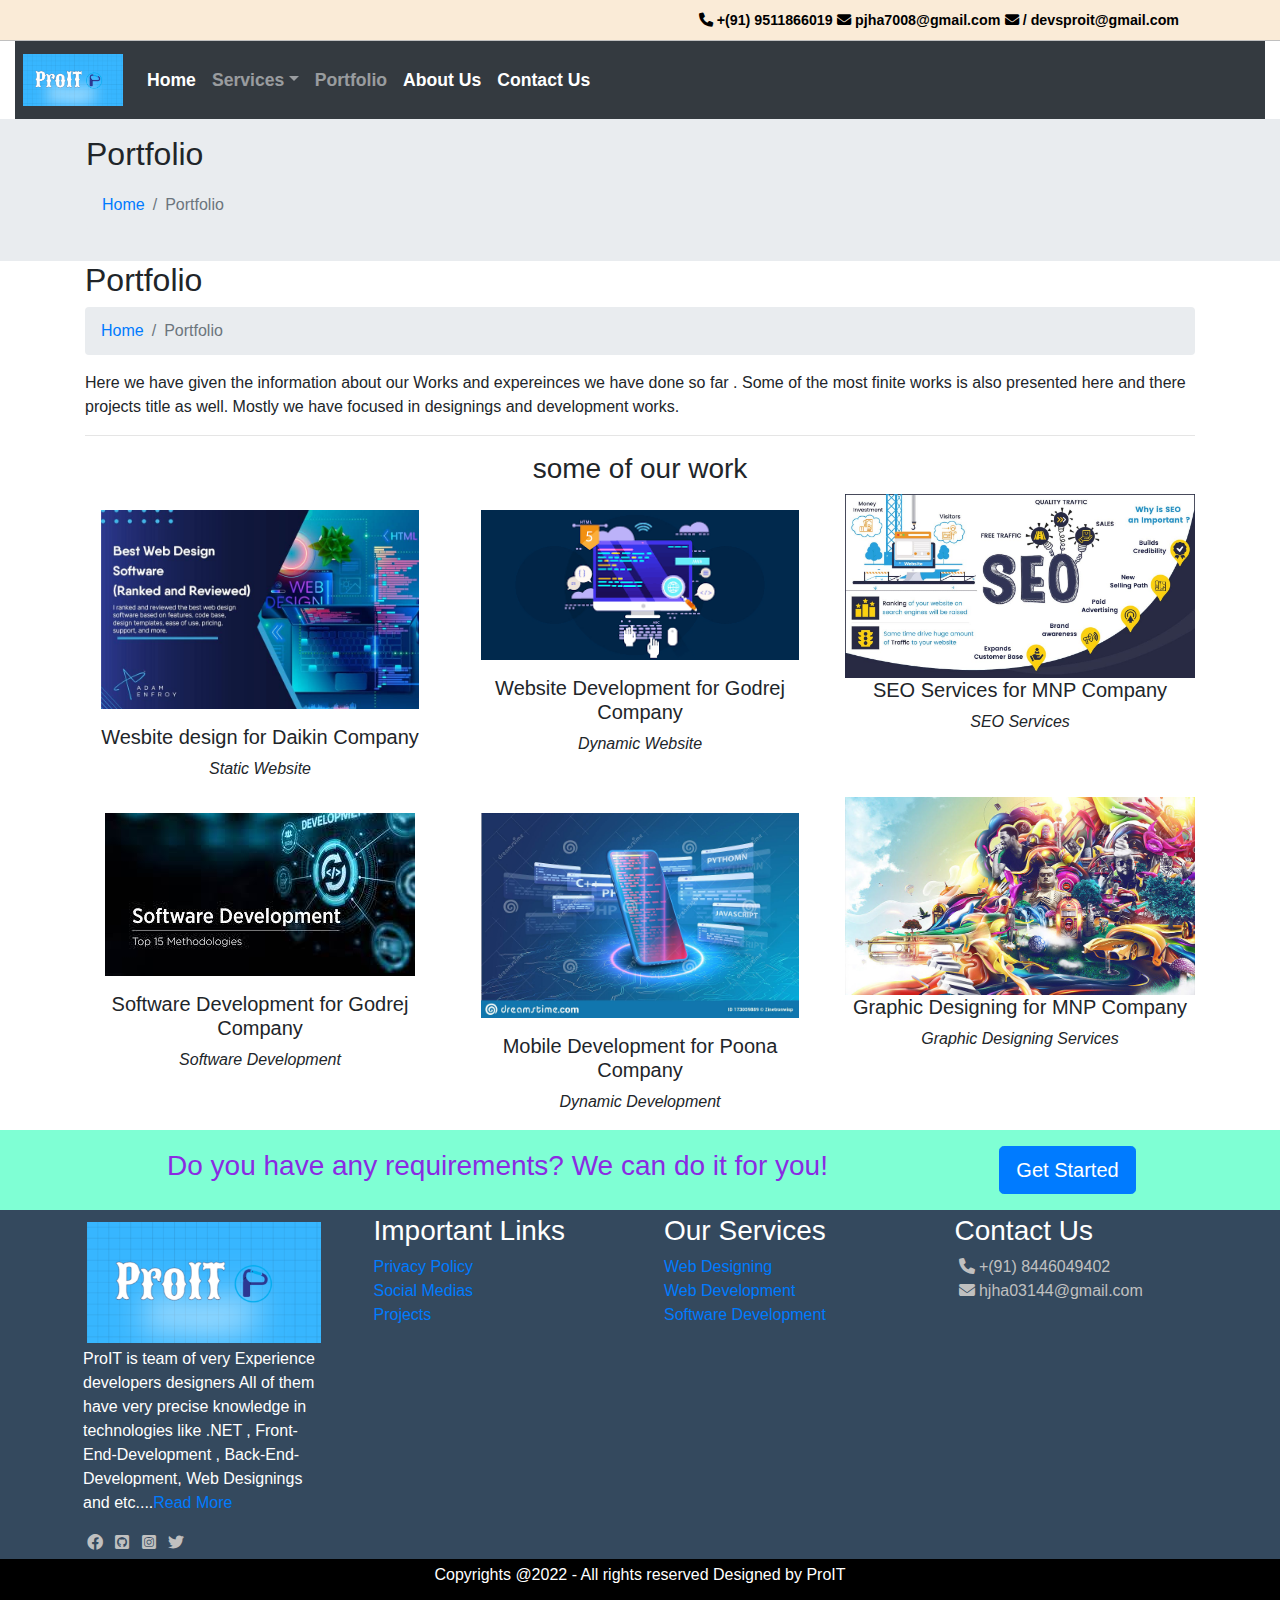
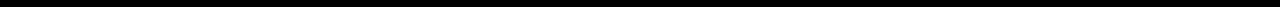
<file: portfolio.html>
<!doctype html>
<html lang="en">
  <head>
    <!-- Required meta tags -->
    <meta charset="utf-8">
    <meta name="viewport" content="width=device-width, initial-scale=1, shrink-to-fit=no">

   
    <link rel="stylesheet" href="CSS/style.css">

    <link rel="stylesheet" href="CSS/bootstrap.min.css">
    <link rel="stylesheet" href="CSS/fontawesome-free-6.1.2-web/css/all.css">
    <title> Contact Us - ProIT Portfolio </title>
  </head>
  <body>

    <header>

      <div class="pt-xl-2 p-lg-2 " id="topheader">
        <div class="container">
          <div class="row">
            <div class="col-12 text-right ">
              <a href="tel:+919511866019"> <i class="fa-solid fa-phone"></i> +(91) 9511866019</a>              
              <a href="mailto:pjha7008@gmail.com"> <i class="fa-solid fa-envelope"></i> pjha7008@gmail.com</a>
              <a href="mailto:pjha7008@gmail.com"> <i class="fa-solid fa-envelope"></i>  / devsproit@gmail.com</a>
              <a class="pt-xl-2 p-lg-2 "  href=""></a>
            </div>
          </div>
        </div>
      </div>
      <div id="bottomheader">
        <div class="container-fluid">
          <nav class="navbar navbar-dark  bg-dark navbar-expand-md p-xl-2"  style="background: color #004d80; ;">
            <a class="navbar-brand"href="">
              <img src="imgs/logo3.png" width="100px" alt="">
            </a>
            <button data-toggle="collapse" data-target="#navbarToggler"class="navbar-toggler" type="button"><span class="navbar-toggler-icon"></span></button>
            <div class="collapse navbar-collapse" id="navbarToggler">
            <ul class="navbar-nav">
              <li class="nav-item active">
                <a class="nav-link" href="index.html">Home</a>

              </li>
              <li class="nav-item dropdown">
                <a class="nav-link dropdown-toggle" data-toggle="dropdown" role="button" href="#">Services</a>
                <div class="dropdown-menu">

                  <!--  

                  <a class="dropdown-item" data-toggle="dropdown" role="button" href="webdesigning.html">Web Designing</a>
                  <a class="dropdown-item" data-toggle="dropdown" role="button" href="webdevelopment.html">Web Development</a>
                  <a class="dropdown-item" data-toggle="dropdown" role="button" href="seoservices.html"> SEO Services</a>
                  <a class="dropdown-item" data-toggle="dropdown" role="button" href="softwaredevelopment.html">Software Development</a>
                  <div class="dropdown-divider"></div>
                  <a class="dropdown-item" data-toggle="dropdown" role="button" href="mobileappdevlopment.html">Mobile App Development</a>

                -->

                <a  href="webdesigning.html">Web Designing</a><br><br>
                <a  href="webdevelopment.html">Web Development</a><br><br>
                <a href="softwaredevelopment.html">Software Development</a><br> <br>
                   <!--  <a href="mobileappdevlopment.html">Mobile App Development</a><br> -->


                </div>
                
              </li>
              <li class="nav-item">
                <a class="nav-link" href="portfolio.html">Portfolio</a>
                
              </li>
              <li class="nav-item active">
                <a class="nav-link" href="aboutus.html">About Us</a>
                
              </li>
              <li class="nav-item active">
                <a class="nav-link" href="contactus.html">Contact Us</a>
                
              </li>
            </ul>
          </div>
          </nav>
        </div>
      </div>
    </header>

    <section class="breadcrumbs-section">
     <div class="container pl-3 pr-3 p-1 p-sm-3">
       <div class="row">
         <div class="col-12">
           <h2>
             Portfolio
           </h2>
           <ol class="breadcrumb">
             <li class="breadcrumb-item"><a href="index.html">Home</a></li>
             <li class="breadcrumb-item active"">Portfolio</li>

           </ol>

         </div>
       </div>
     </div>

   </section>

   <section class="portfolio-section">
     <div class="container ">
          <div class="row">
               <div class="col-12">
                    <h2>Portfolio</h2>
                    <ol class="breadcrumb">
                         <li class="breadcrumb-item"><a href="index.html">Home</a></li>
                         <li class="breadcrumb-item active">Portfolio</li>

                    </ol>
               </div>
          </div>

     </div>
   </section>

   <section class="portfolio-section">
     <div class="container">
          <div class="row">
               <div class="col-12">
                    <p>
                         Here we have given the information about our Works and expereinces we have done so far . Some of the most finite works is also presented 
                         here and there projects title as well. Mostly we have focused in designings and development works.

                 </p>
                 <hr>
               </div>
          </div>
     </div>
   </section>

   <section class="portfolio-section">
     <div class="container">
          <div class="row">
               <div class="col-12 text-center">
                    <h3>
                         some of our work
                    </h3>
               </div>
          </div>
          <div class="row">
               <div class="col-md-4 text-center">
                   
                    <img class="img-fluid p-2 p-sm-3"src="imgs/images1.jpg" alt="">
                    <h5>Wesbite design for Daikin Company </h5>
                    <p><i>Static Website</i></p>
               </div>
               <div class="col-md-4  text-center">
                    <img class="img-fluid p-3"src="imgs/images2.png" alt="">
                    <h5>Website Development for Godrej Company</h5>
                    <p><i>Dynamic Website</i></p>
               </div>
               <div class="col-md-4 text-center">

                    <img src="imgs/images3.jpg" alt="" class="img-fluid">
                    <h5>SEO Services for MNP Company</h5>
                    <p><i>SEO Services</i></p>

                    
               </div>
              
          </div>

          <div class="row">
               <div class="col-md-4 text-center">
                   
                    <img class="img-fluid p-2 p-sm-3"src="imgs/images4.jpg" alt="">
                    <h5>Software Development for Godrej Company </h5>
                    <p><i>Software Development</i></p>
               </div>
               <div class="col-md-4  text-center">
                    <img class="img-fluid p-3"src="imgs/images5.jpg" alt="">
                    <h5>Mobile Development for Poona  Company</h5>
                    <p><i>Dynamic Development</i></p>
               </div>
               <div class="col-md-4 text-center">

                    <img src="imgs/images6.jpg" alt="" class="img-fluid">
                    <h5>Graphic Designing for MNP Company</h5>
                    <p><i>Graphic Designing Services</i></p>
                    
                    
               </div>
              
          </div>
          
          
          
     </div>
   </section>


   <section class="requirements-section pt-1 pb-1 pt-md-3 pb-md-3">

     <div class="container">
          <div class="row align-items-center">
               <div class="text-center col-md-9">
                    <h3>Do you have any requirements? We can do it for you!</h3>
               </div>
               <div class="text-center col-md-3">
                    <button class="btn btn-lg btn-primary">Get Started</button>
               </div>
          </div>
     </div>
   </section>

   



    <footer class="full-footer ">
      <div class="container top-footer p-md-1 p-1">
        <div class="row">
          <div class="col-md-3 pr-4 pl-4">
            <img class="img-fluid pt-xl-2 p-lg-1"src="imgs/logo3.png" alt="">
            <p>
              ProIT is team of very Experience developers designers 
              All of them have very precise knowledge in technologies like .NET , Front-End-Development , 
              Back-End-Development, Web Designings and etc....<a href="">Read More</a>
            </p>
            <a style="color: silver; " class="p-1" href="https://www.facebook.com/" target="_blank"><i class="fa-brands fa-facebook"></i></a>
            <a style="color: silver; " class="p-1" href="https://github.com/devsproit" target="_blank"> <i class="fa-brands fa-square-github"></i></a>
            <a style="color: silver; " class="p-1" href="https://www.instagram.com/" target="_blank"><i class="fa-brands fa-square-instagram"></i></a>
            <a style="color: silver; " class="p-1" href="https://twitter.com/" target="_blank"><i class="fa-brands fa-twitter"></i></a>
         <!--<a style="color: silver; " class="p-1" href="#"><i class="fa-brands fa-linkedin"></i></a> -->



          </div>
          <div class="col-md-3 pr-4 pl-4">
            <h3>Important Links</h3>
            <a href="#">Privacy Policy</a><br>
            <a href="#">Social Medias</a><br>
            <a href="#">Projects</a><br>

            
          </div>
          <div class="col-md-3 pr-4 pl-4">
            <h3>Our Services</h3>
            <a href="webdesigning.html">Web Designing</a><br>
            <a href="webdevelopment.html">Web Development</a><br>
            <a href="softwaredevelopment.html">Software Development</a><br>
            <!-- <a href="mobileappdevlopment.html">Mobile App Development</a><br> --> 
            
            
          </div>
          <div class="col-md-3 pr-4 pl-4">
            <h3>Contact Us</h3>
            <a style="color: silver; " class="p-1" href="tel:+918446049402"> <i class="fa-solid fa-phone"></i> +(91) 8446049402</a><br>
            <a style="color: silver; " class="p-1" href="mailto:hjha03144@gmail.com"> <i class="fa-solid fa-envelope"></i> hjha03144@gmail.com</a>
            <div class="embed-responsive embed-responsive-16by9">

              <iframe class="embed-responsive-item" src="https://www.google.com/maps/embed?pb=!1m18!1m12!1m3!1d7563.283779675206!2d73.85860949739204!3d18.
              59017689922587!2m3!1f0!2f0!3f0!3m2!1i1024!2i768!4f13.1!3m3!1m2!1s0x3bc2c746ddb4d9bb%3A0x5c2e0351dabae641!
              2sGanesh%20Nagar%2C%20Bopkhel%2C%20Pune%2C%20Maharashtra!5e0!3m2!1sen!2sin!4v1662019508951!5m2!1sen!2sin" frameborder="0"></iframe>

            </div>

          </div>
        </div>
      </div>
      <div class="container-fluid bottom-footer text-center p-1">
        <div class="row">
          <div class="col-12">
          <p>Copyrights @2022 - All rights reserved Designed by ProIT</p>
          </div>
        </div>
      </div>
    </footer>
  
  
    </form>

    <script src="JS/jquery-3.3.1.slim.min.js" > </script>
    <script src="JS/popper.min.js" > </script>
    <script src="JS/bootstrap.min.js" > </script>

  </body>

</html>
</file>
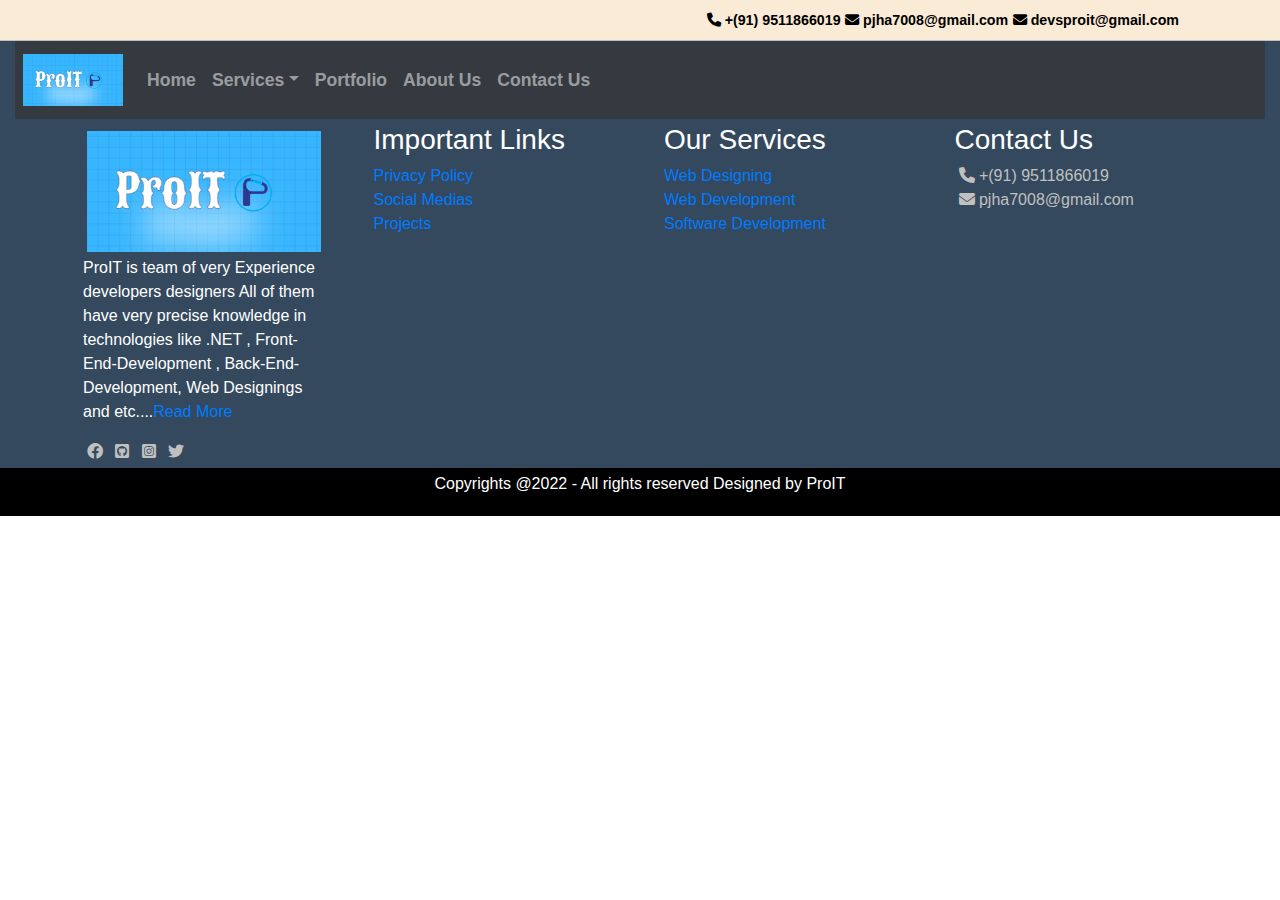
<file: seoservices.html>
<!doctype html>
<html lang="en">
  <head>
    <!-- Required meta tags -->
    <meta charset="utf-8">
    <meta name="viewport" content="width=device-width, initial-scale=1, shrink-to-fit=no">

   
    <link rel="stylesheet" href="CSS/style.css">

    <link rel="stylesheet" href="CSS/bootstrap.min.css">
    <link rel="stylesheet" href="CSS/fontawesome-free-6.1.2-web/css/all.css">
    <title> Home - ProIT Portfolio </title>
  </head>
  <body>

    <header>

      <div class="pt-xl-2 p-lg-2 " id="topheader">
        <div class="container">
          <div class="row">
            <div class="col-12 text-right ">
             
              <a href="tel:+919511866019"> <i class="fa-solid fa-phone"></i> +(91) 9511866019</a>              
              <a href="mailto:pjha7008@gmail.com"> <i class="fa-solid fa-envelope"></i> pjha7008@gmail.com</a>
              <a href="mailto:pjha7008@gmail.com"> <i class="fa-solid fa-envelope"></i> devsproit@gmail.com</a>
              <a class="pt-xl-2 p-lg-2 "  href=""></a>
            </div>
          </div>
        </div>
      </div>
      <div id="bottomheader">
        <div class="container-fluid full  full-footer ">
          <nav class="navbar navbar-dark  bg-dark navbar-expand-md p-xl-2"  style="background: color #004d80; ;">
            <a class="navbar-brand"href="">
              <img src="imgs/logo3.png" width="100px" alt="">
            </a>
            <button data-toggle="collapse" data-target="#navbarToggler"class="navbar-toggler" type="button"><span class="navbar-toggler-icon"></span></button>
            <div class="collapse navbar-collapse" id="navbarToggler">
            <ul class="navbar-nav">
              <li class="nav-item">
                <a class="nav-link" href="index.html">Home</a>

              </li>
              <li class="nav-item dropdown">
                <a class="nav-link dropdown-toggle" data-toggle="dropdown" role="button" href="#">Services</a>
                <div class="dropdown-menu">

                    <!--  

                  <a class="dropdown-item" data-toggle="dropdown" role="button" href="webdesigning.html">Web Designing</a><br>
                  <a class="dropdown-item" data-toggle="dropdown" role="button"  href="webdevelopment.html">Web Development</a><br>
                  <a class="dropdown-item" data-toggle="dropdown" role="button" href="seoservices.html"> SEO Services</a>
                  <a class="dropdown-item" data-toggle="dropdown" role="button" href="softwaredevelopment.html">Software Development</a>
                  <div class="dropdown-divider"></div>
                  <a class="dropdown-item" data-toggle="dropdown" role="button" href="mobileappdevlopment.html">Mobile App Development</a>

                -->


                <a  href="webdesigning.html">Web Designing</a><br><br>
                <a  href="webdevelopment.html">Web Development</a><br><br>
                <a href="softwaredevelopment.html">Software Development</a><br> <br>
                 <!--  <a href="mobileappdevlopment.html">Mobile App Development</a><br> -->



                </div>
                
              </li>
              <li class="nav-item">
                <a class="nav-link" href="portfolio.html">Portfolio</a>
                
              </li>
              <li class="nav-item">
                <a class="nav-link" href="aboutus.html">About Us</a>
                
              </li>
              <li class="nav-item">
                <a class="nav-link" href="contactus.html">Contact Us</a>
                
              </li>
            </ul>
          </div>
          </nav>
        </div>
      </div>
    </header>

    


<!--    START Footer-->
    <footer class="full-footer ">
      <div class="container top-footer p-md-1 p-1">
        <div class="row">
          <div class="col-md-3 pr-4 pl-4">
            <img class="img-fluid pt-xl-2 p-lg-1"src="imgs/logo3.png" alt="">
            <p>
              ProIT is team of very Experience developers designers 
              All of them have very precise knowledge in technologies like .NET , Front-End-Development , 
              Back-End-Development, Web Designings and etc....<a href="">Read More</a>
            </p>
            <a style="color: silver; " class="p-1" href="https://www.facebook.com/" target="_blank"><i class="fa-brands fa-facebook"></i></a>
            <a style="color: silver; " class="p-1" href="https://github.com/devsproit" target="_blank"> <i class="fa-brands fa-square-github"></i></a>
            <a style="color: silver; " class="p-1" href="https://www.instagram.com/" target="_blank"><i class="fa-brands fa-square-instagram"></i></a>
            <a style="color: silver; " class="p-1" href="https://twitter.com/" target="_blank"><i class="fa-brands fa-twitter"></i></a>
         <!--<a style="color: silver; " class="p-1" href="#"><i class="fa-brands fa-linkedin"></i></a> -->



          </div>
          <div class="col-md-3 pr-4 pl-4">
            <h3>Important Links</h3>
            <a href="#">Privacy Policy</a><br>
            <a href="#">Social Medias</a><br>
            <a href="#">Projects</a><br>

            
          </div>
          <div class="col-md-3 pr-4 pl-4">
            <h3>Our Services</h3>
            <a href="webdesigning.html">Web Designing</a><br>
            <a href="webdevelopment.html">Web Development</a><br>
          
            <a href="softwaredevelopment.html">Software Development</a><br>
        <!-- <a href="mobileappdevlopment.html">Mobile App Development</a><br> --> 
            
            
          </div>
          <div class="col-md-3 pr-4 pl-4">
            <h3>Contact Us</h3>
            <a style="color: silver; " class="p-1" href="tel:+918446049402"> <i class="fa-solid fa-phone"></i> +(91) 9511866019</a><br>
            <a style="color: silver; " class="p-1" href="mailto:hjha03144@gmail.com"> <i class="fa-solid fa-envelope"></i> pjha7008@gmail.com</a>
            <div class="embed-responsive embed-responsive-16by9">

              <iframe class="embed-responsive-item" src="https://www.google.com/maps/embed?pb=!1m18!1m12!1m3!1d7563.283779675206!2d73.85860949739204!3d18.
              59017689922587!2m3!1f0!2f0!3f0!3m2!1i1024!2i768!4f13.1!3m3!1m2!1s0x3bc2c746ddb4d9bb%3A0x5c2e0351dabae641!
              2sGanesh%20Nagar%2C%20Bopkhel%2C%20Pune%2C%20Maharashtra!5e0!3m2!1sen!2sin!4v1662019508951!5m2!1sen!2sin" frameborder="0"></iframe>

            </div>

          </div>
        </div>
      </div>
      <div class="container-fluid bottom-footer text-center p-1">
        <div class="row">
          <div class="col-12">
          <p>Copyrights @2022 - All rights reserved Designed by ProIT</p>
          </div>
        </div>
      </div>
    </footer>
  
  <!--   END Footer -->
    </form>

    <script src="JS/jquery-3.3.1.slim.min.js" > </script>
    <script src="JS/popper.min.js" > </script>
    <script src="JS/bootstrap.min.js" > </script>

  </body>

</html>
</file>
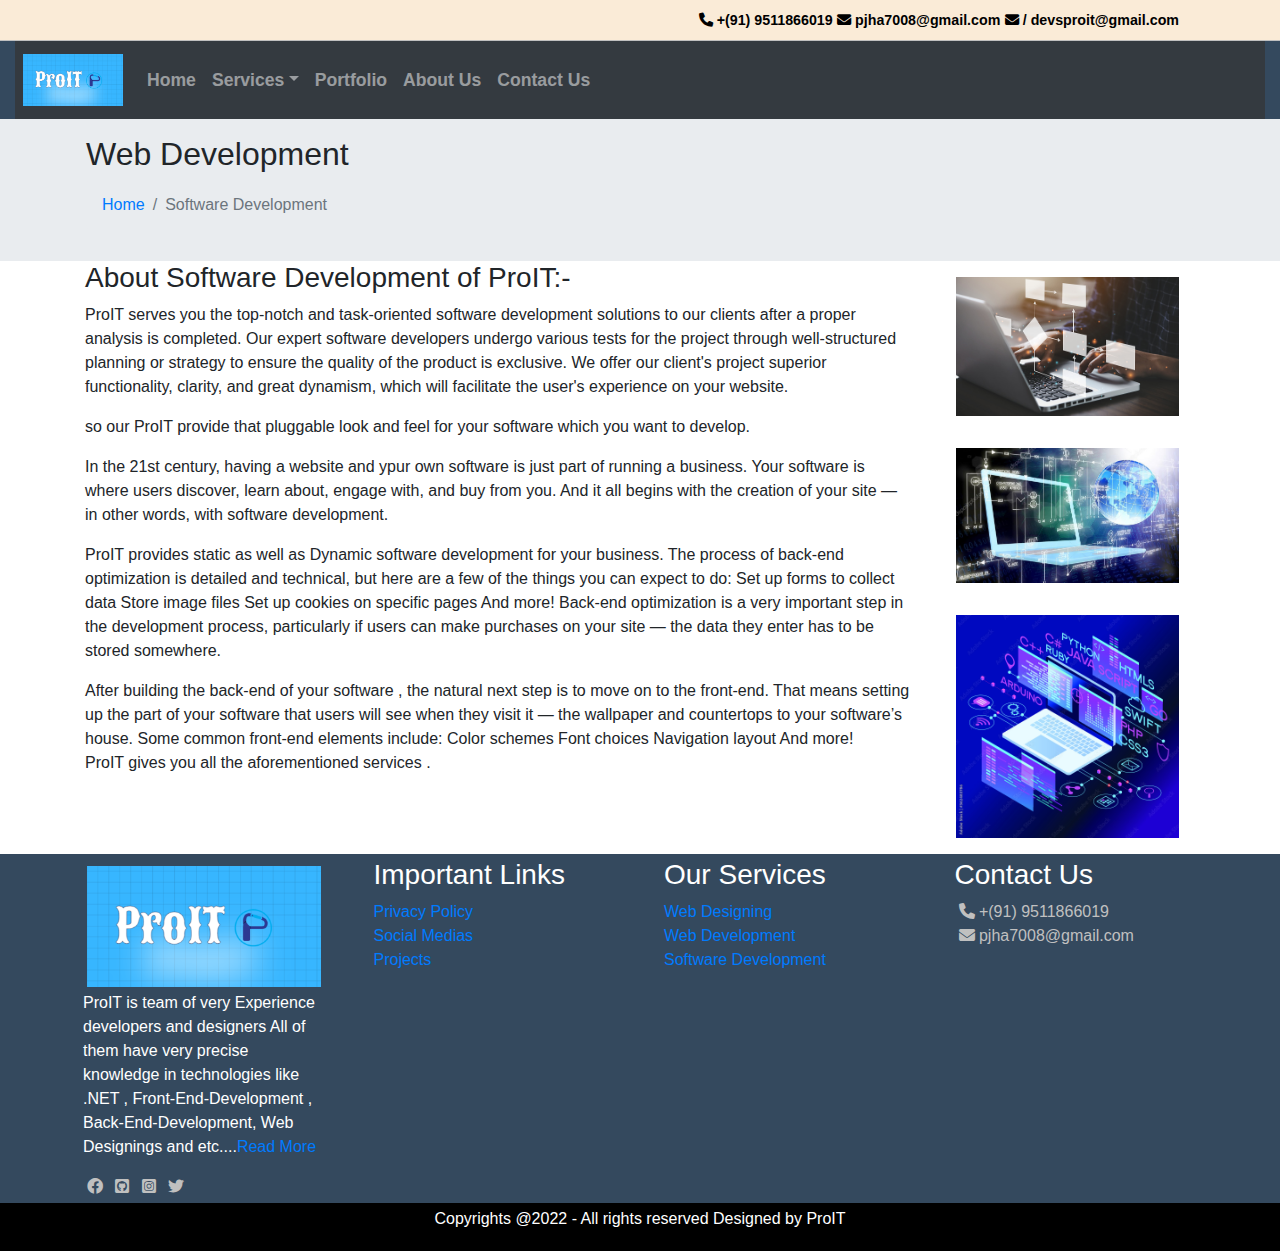
<file: softwaredevelopment.html>
<!doctype html>
<html lang="en">

<head>
  <!-- Required meta tags -->
  <meta charset="utf-8">
  <meta name="viewport" content="width=device-width, initial-scale=1, shrink-to-fit=no">


  <link rel="stylesheet" href="CSS/style.css">

  <link rel="stylesheet" href="CSS/bootstrap.min.css">
  <link rel="stylesheet" href="CSS/fontawesome-free-6.1.2-web/css/all.css">
  <title> Home - ProIT Portfolio </title>
</head>

<body>

  <header>

    <div class="pt-xl-2 p-lg-2 " id="topheader">
      <div class="container">
        <div class="row">
          <div class="col-12 text-right ">

            <a href="tel:+919511866019"> <i class="fa-solid fa-phone"></i> +(91) 9511866019</a>
            <a href="mailto:pjha7008@gmail.com"> <i class="fa-solid fa-envelope"></i> pjha7008@gmail.com</a>
            <a href="mailto:pjha7008@gmail.com"> <i class="fa-solid fa-envelope"></i>  / devsproit@gmail.com</a>
            <a class="pt-xl-2 p-lg-2 " href=""></a>
          </div>
        </div>
      </div>
    </div>
    <div id="bottomheader">
      <div class="container-fluid full  full-footer ">
        <nav class="navbar navbar-dark  bg-dark navbar-expand-md p-xl-2" style="background: color #004d80; ;">
          <a class="navbar-brand" href="">
            <img src="imgs/logo3.png" width="100px" alt="">
          </a>
          <button data-toggle="collapse" data-target="#navbarToggler" class="navbar-toggler" type="button"><span
              class="navbar-toggler-icon"></span></button>
          <div class="collapse navbar-collapse" id="navbarToggler">
            <ul class="navbar-nav">
              <li class="nav-item">
                <a class="nav-link" href="index.html">Home</a>

              </li>
              <li class="nav-item dropdown">
                <a class="nav-link dropdown-toggle" data-toggle="dropdown" role="button" href="#">Services</a>
                <div class="dropdown-menu">

                  <!--  

                  <a class="dropdown-item" data-toggle="dropdown" role="button" href="webdesigning.html">Web Designing</a><br>
                  <a class="dropdown-item" data-toggle="dropdown" role="button"  href="webdevelopment.html">Web Development</a><br>
                  <a class="dropdown-item" data-toggle="dropdown" role="button" href="seoservices.html"> SEO Services</a>
                  <a class="dropdown-item" data-toggle="dropdown" role="button" href="softwaredevelopment.html">Software Development</a>
                  <div class="dropdown-divider"></div>
                  <a class="dropdown-item" data-toggle="dropdown" role="button" href="mobileappdevlopment.html">Mobile App Development</a>

                -->


                  <a href="webdesigning.html">Web Designing</a><br><br>
                  <a href="webdevelopment.html">Web Development</a><br><br>
                  <a href="softwaredevelopment.html">Software Development</a><br> <br>
                    <!--  <a href="mobileappdevlopment.html">Mobile App Development</a><br> -->



                </div>

              </li>
              <li class="nav-item">
                <a class="nav-link" href="portfolio.html">Portfolio</a>

              </li>
              <li class="nav-item">
                <a class="nav-link" href="aboutus.html">About Us</a>

              </li>
              <li class="nav-item">
                <a class="nav-link" href="contactus.html">Contact Us</a>

              </li>
            </ul>
          </div>
        </nav>
      </div>
    </div>
  </header>

  <section class="breadcrumbs-section">
    <div class="container  p-1 p-sm-3">
      <div class="row">
        <div class="col-12">
          <h2>
            Web Development
          </h2>
          <ol class="breadcrumb">
            <li class="breadcrumb-item"><a href="index.html">Home</a></li>

            <li class="breadcrumb-item active">Software  Development</li>

          </ol>

        </div>
      </div>
    </div>
  </section>


  <section>
    <div class="container">
      <div class="row">
        <div class="col-md-9">

          <h3>About Software  Development of ProIT:-</h3>

          <p>
            ProIT serves you the  top-notch and task-oriented  software development solutions to our clients after a proper analysis
            is completed. Our expert software developers undergo various tests for the project through well-structured
            planning or strategy to ensure the quality of the product is exclusive. We offer our client's project
            superior functionality, clarity, and great dynamism, which will facilitate the user's experience on your
            website.
          </p>
          <p>
            
            so our ProIT provide that pluggable look and feel for your software  which you want to develop.

          </p>
          <p>
            In the 21st century, having a website and ypur own software  is just part of running a business. Your software is where users
            discover, learn about, engage with, and buy from you. And it all begins with the creation of your site — in
            other words, with software  development.
          </p>
          <p>
            ProIT provides static as well as Dynamic software development for your business.
            The process of back-end optimization is detailed and technical, but here are a few of the things you can
            expect to do:

            Set up forms to collect data
            Store image files
            Set up cookies on specific pages
            And more!
            Back-end optimization is a very important step in the development process, particularly if users can make
            purchases on your site — the data they enter has to be stored somewhere.



          </p>
          <p>
            After building the back-end of your software , the natural next step is to move on to the front-end. That means
            setting up the part of your software  that users will see when they visit it — the wallpaper and countertops to
            your software’s house.
            Some common front-end elements include:

            Color schemes
            Font choices
            Navigation layout
            And more!<br>
            ProIT gives you all the aforementioned services .

          </p>





        </div>
        <div class="col-md-3">

          <img class="img-fluid p-3" src="imgs/pcpic.jpg" alt="">
          <img class="img-fluid p-3" src="imgs/techno.jpg" alt="">
          <img class="img-fluid p-3" src="imgs/sdev.jpg" alt="">


        </div>
      </div>
    </div>
  </section>





  <!--    START Footer-->
  <footer class="full-footer ">
    <div class="container top-footer p-md-1 p-1">
      <div class="row">
        <div class="col-md-3 pr-4 pl-4">
          <img class="img-fluid pt-xl-2 p-lg-1" src="imgs/logo3.png" alt="">
          <p>
            ProIT is team of very Experience developers and designers
            All of them have very precise knowledge in technologies like .NET , Front-End-Development ,
            Back-End-Development, Web Designings and etc....<a href="">Read More</a>
          </p>
          <a style="color: silver; " class="p-1" href="https://www.facebook.com/" target="_blank"><i
              class="fa-brands fa-facebook"></i></a>
          <a style="color: silver; " class="p-1" href="https://github.com/devsproit" target="_blank"> <i
              class="fa-brands fa-square-github"></i></a>
          <a style="color: silver; " class="p-1" href="https://www.instagram.com/" target="_blank"><i
              class="fa-brands fa-square-instagram"></i></a>
          <a style="color: silver; " class="p-1" href="https://twitter.com/" target="_blank"><i
              class="fa-brands fa-twitter"></i></a>
          <!--<a style="color: silver; " class="p-1" href="#"><i class="fa-brands fa-linkedin"></i></a> -->



        </div>
        <div class="col-md-3 pr-4 pl-4">
          <h3>Important Links</h3>
          <a href="#">Privacy Policy</a><br>
          <a href="#">Social Medias</a><br>
          <a href="#">Projects</a><br>


        </div>
        <div class="col-md-3 pr-4 pl-4">
          <h3>Our Services</h3>
          <a href="webdesigning.html">Web Designing</a><br>
          <a href="webdevelopment.html">Web Development</a><br>

          <a href="softwaredevelopment.html">Software Development</a><br>
        <!-- <a href="mobileappdevlopment.html">Mobile App Development</a><br> --> 


        </div>
        <div class="col-md-3 pr-4 pl-4">
          <h3>Contact Us</h3>
          <a style="color: silver; " class="p-1" href="tel:+918446049402"> <i class="fa-solid fa-phone"></i> +(91)
            9511866019</a><br>
          <a style="color: silver; " class="p-1" href="mailto:hjha03144@gmail.com"> <i class="fa-solid fa-envelope"></i>
            pjha7008@gmail.com</a>
          <div class="embed-responsive embed-responsive-16by9">

            <iframe class="embed-responsive-item" src="https://www.google.com/maps/embed?pb=!1m18!1m12!1m3!1d7563.283779675206!2d73.85860949739204!3d18.
              59017689922587!2m3!1f0!2f0!3f0!3m2!1i1024!2i768!4f13.1!3m3!1m2!1s0x3bc2c746ddb4d9bb%3A0x5c2e0351dabae641!
              2sGanesh%20Nagar%2C%20Bopkhel%2C%20Pune%2C%20Maharashtra!5e0!3m2!1sen!2sin!4v1662019508951!5m2!1sen!2sin"
              frameborder="0"></iframe>

          </div>

        </div>
      </div>
    </div>
    <div class="container-fluid bottom-footer text-center p-1">
      <div class="row">
        <div class="col-12">
          <p>Copyrights @2022 - All rights reserved Designed by ProIT</p>
        </div>
      </div>
    </div>
  </footer>

  <!--   END Footer -->
  </form>

  <script src="JS/jquery-3.3.1.slim.min.js"> </script>
  <script src="JS/popper.min.js"> </script>
  <script src="JS/bootstrap.min.js"> </script>

</body>

</html>
</file>
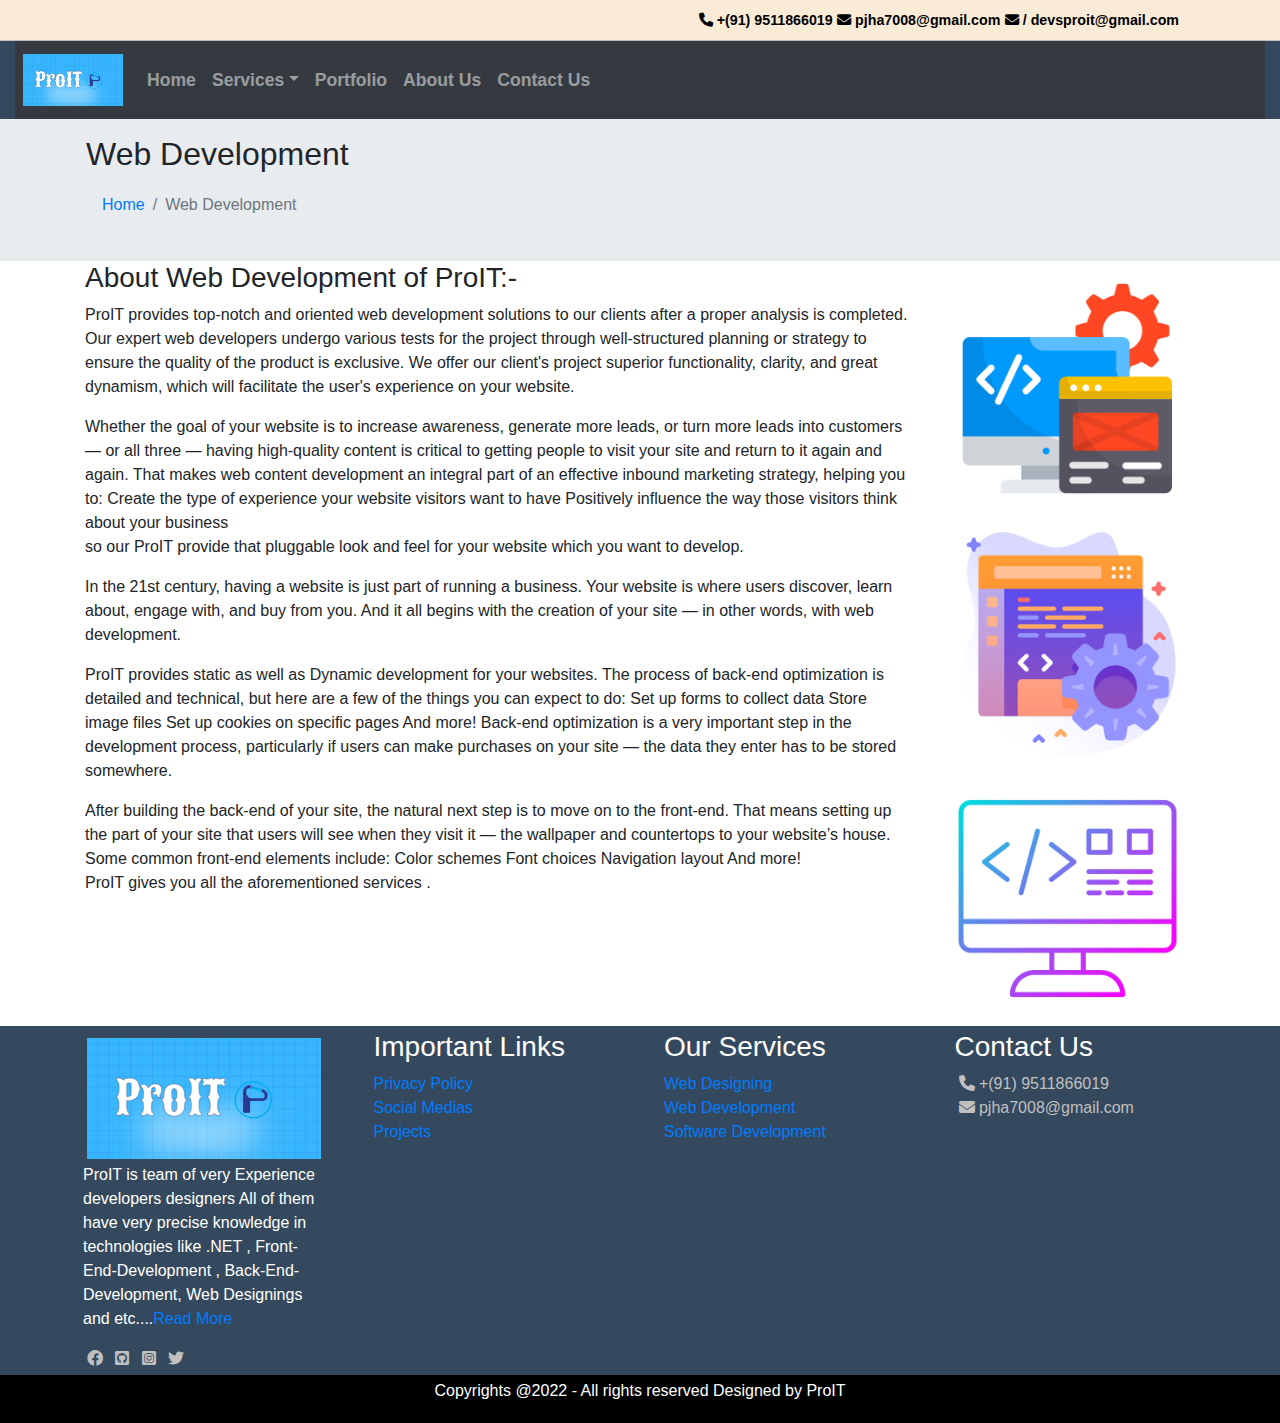
<file: webdevelopment.html>
<!doctype html>
<html lang="en">

<head>
  <!-- Required meta tags -->
  <meta charset="utf-8">
  <meta name="viewport" content="width=device-width, initial-scale=1, shrink-to-fit=no">


  <link rel="stylesheet" href="CSS/style.css">

  <link rel="stylesheet" href="CSS/bootstrap.min.css">
  <link rel="stylesheet" href="CSS/fontawesome-free-6.1.2-web/css/all.css">
  <title> Home - ProIT Portfolio </title>
</head>

<body>

  <header>

    <div class="pt-xl-2 p-lg-2 " id="topheader">
      <div class="container">
        <div class="row">
          <div class="col-12 text-right ">

            <a href="tel:+919511866019"> <i class="fa-solid fa-phone"></i> +(91) 9511866019</a>
            <a href="mailto:pjha7008@gmail.com"> <i class="fa-solid fa-envelope"></i> pjha7008@gmail.com</a>
            <a href="mailto:pjha7008@gmail.com"> <i class="fa-solid fa-envelope"></i>  / devsproit@gmail.com</a>
            <a class="pt-xl-2 p-lg-2 " href=""></a>
          </div>
        </div>
      </div>
    </div>
    <div id="bottomheader">
      <div class="container-fluid full  full-footer ">
        <nav class="navbar navbar-dark  bg-dark navbar-expand-md p-xl-2" style="background: color #004d80; ;">
          <a class="navbar-brand" href="">
            <img src="imgs/logo3.png" width="100px" alt="">
          </a>
          <button data-toggle="collapse" data-target="#navbarToggler" class="navbar-toggler" type="button"><span
              class="navbar-toggler-icon"></span></button>
          <div class="collapse navbar-collapse" id="navbarToggler">
            <ul class="navbar-nav">
              <li class="nav-item">
                <a class="nav-link" href="index.html">Home</a>

              </li>
              <li class="nav-item dropdown">
                <a class="nav-link dropdown-toggle" data-toggle="dropdown" role="button" href="#">Services</a>
                <div class="dropdown-menu">

                  <!--  

                  <a class="dropdown-item" data-toggle="dropdown" role="button" href="webdesigning.html">Web Designing</a><br>
                  <a class="dropdown-item" data-toggle="dropdown" role="button"  href="webdevelopment.html">Web Development</a><br>
                  <a class="dropdown-item" data-toggle="dropdown" role="button" href="seoservices.html"> SEO Services</a>
                  <a class="dropdown-item" data-toggle="dropdown" role="button" href="softwaredevelopment.html">Software Development</a>
                  <div class="dropdown-divider"></div>
                  <a class="dropdown-item" data-toggle="dropdown" role="button" href="mobileappdevlopment.html">Mobile App Development</a>

                -->


                  <a href="webdesigning.html">Web Designing</a><br><br>
                  <a href="webdevelopment.html">Web Development</a><br><br>
                  <a href="softwaredevelopment.html">Software Development</a><br> <br>
                    <!--  <a href="mobileappdevlopment.html">Mobile App Development</a><br> -->



                </div>

              </li>
              <li class="nav-item">
                <a class="nav-link" href="portfolio.html">Portfolio</a>

              </li>
              <li class="nav-item">
                <a class="nav-link" href="aboutus.html">About Us</a>

              </li>
              <li class="nav-item">
                <a class="nav-link" href="contactus.html">Contact Us</a>

              </li>
            </ul>
          </div>
        </nav>
      </div>
    </div>
  </header>

  <section class="breadcrumbs-section">
    <div class="container  p-1 p-sm-3">
      <div class="row">
        <div class="col-12">
          <h2>
            Web Development
          </h2>
          <ol class="breadcrumb">
            <li class="breadcrumb-item"><a href="index.html">Home</a></li>

            <li class="breadcrumb-item active">Web Development</li>

          </ol>

        </div>
      </div>
    </div>
  </section>

  <section>
    <div class="container">
      <div class="row">
        <div class="col-md-9">

          <h3>About Web Development of ProIT:-</h3>

          <p>
            ProIT provides top-notch and oriented web development solutions to our clients after a proper analysis
            is completed. Our expert web developers undergo various tests for the project through well-structured
            planning or strategy to ensure the quality of the product is exclusive. We offer our client's project
            superior functionality, clarity, and great dynamism, which will facilitate the user's experience on your
            website.
          </p>
          <p>
            Whether the goal of your website is to increase awareness, generate more leads, or turn more leads into
            customers — or all three — having high-quality content is critical to getting people to visit your site and
            return to it again and again. That makes web content development an integral part of an effective inbound
            marketing strategy, helping you to:
            Create the type of experience your website visitors want to have
            Positively influence the way those visitors think about your business <br>
            so our ProIT provide that pluggable look and feel for your website which you want to develop.

          </p>
          <p>
            In the 21st century, having a website is just part of running a business. Your website is where users
            discover, learn about, engage with, and buy from you. And it all begins with the creation of your site — in
            other words, with web development.
          </p>
          <p>
            ProIT provides static as well as Dynamic development for your websites.
            The process of back-end optimization is detailed and technical, but here are a few of the things you can
            expect to do:

            Set up forms to collect data
            Store image files
            Set up cookies on specific pages
            And more!
            Back-end optimization is a very important step in the development process, particularly if users can make
            purchases on your site — the data they enter has to be stored somewhere.



          </p>
          <p>
            After building the back-end of your site, the natural next step is to move on to the front-end. That means
            setting up the part of your site that users will see when they visit it — the wallpaper and countertops to
            your website’s house.
            Some common front-end elements include:

            Color schemes
            Font choices
            Navigation layout
            And more!<br>
            ProIT gives you all the aforementioned services .

          </p>





        </div>
        <div class="col-md-3">

          <img class="img-fluid p-3" src="imgs/app-development.png" alt="">
          <img class="img-fluid p-3" src="imgs/development.png" alt="">
          <img class="img-fluid p-3" src="imgs/website-codes.png" alt="">


        </div>
      </div>
    </div>
  </section>


  <!--    START Footer-->
  <footer class="full-footer ">
    <div class="container top-footer p-md-1 p-1">
      <div class="row">
        <div class="col-md-3 pr-4 pl-4">
          <img class="img-fluid pt-xl-2 p-lg-1" src="imgs/logo3.png" alt="">
          <p>
            ProIT is team of very Experience developers designers
            All of them have very precise knowledge in technologies like .NET , Front-End-Development ,
            Back-End-Development, Web Designings and etc....<a href="">Read More</a>
          </p>
          <a style="color: silver; " class="p-1" href="https://www.facebook.com/" target="_blank"><i
              class="fa-brands fa-facebook"></i></a>
          <a style="color: silver; " class="p-1" href="https://github.com/devsproit" target="_blank"> <i
              class="fa-brands fa-square-github"></i></a>
          <a style="color: silver; " class="p-1" href="https://www.instagram.com/" target="_blank"><i
              class="fa-brands fa-square-instagram"></i></a>
          <a style="color: silver; " class="p-1" href="https://twitter.com/" target="_blank"><i
              class="fa-brands fa-twitter"></i></a>
          <!--<a style="color: silver; " class="p-1" href="#"><i class="fa-brands fa-linkedin"></i></a> -->



        </div>
        <div class="col-md-3 pr-4 pl-4">
          <h3>Important Links</h3>
          <a href="#">Privacy Policy</a><br>
          <a href="#">Social Medias</a><br>
          <a href="#">Projects</a><br>


        </div>
        <div class="col-md-3 pr-4 pl-4">
          <h3>Our Services</h3>
          <a href="webdesigning.html">Web Designing</a><br>
          <a href="webdevelopment.html">Web Development</a><br>

          <a href="softwaredevelopment.html">Software Development</a><br>
         <!-- <a href="mobileappdevlopment.html">Mobile App Development</a><br> --> 


        </div>
        <div class="col-md-3 pr-4 pl-4">
          <h3>Contact Us</h3>
          <a style="color: silver; " class="p-1" href="tel:+918446049402"> <i class="fa-solid fa-phone"></i> +(91)
            9511866019</a><br>
          <a style="color: silver; " class="p-1" href="mailto:hjha03144@gmail.com"> <i class="fa-solid fa-envelope"></i>
            pjha7008@gmail.com</a>
          <div class="embed-responsive embed-responsive-16by9">

            <iframe class="embed-responsive-item" src="https://www.google.com/maps/embed?pb=!1m18!1m12!1m3!1d7563.283779675206!2d73.85860949739204!3d18.
              59017689922587!2m3!1f0!2f0!3f0!3m2!1i1024!2i768!4f13.1!3m3!1m2!1s0x3bc2c746ddb4d9bb%3A0x5c2e0351dabae641!
              2sGanesh%20Nagar%2C%20Bopkhel%2C%20Pune%2C%20Maharashtra!5e0!3m2!1sen!2sin!4v1662019508951!5m2!1sen!2sin"
              frameborder="0"></iframe>

          </div>

        </div>
      </div>
    </div>
    <div class="container-fluid bottom-footer text-center p-1">
      <div class="row">
        <div class="col-12">
          <p>Copyrights @2022 - All rights reserved Designed by ProIT</p>
        </div>
      </div>
    </div>
  </footer>

  <!--   END Footer -->
  </form>

  <script src="JS/jquery-3.3.1.slim.min.js"> </script>
  <script src="JS/popper.min.js"> </script>
  <script src="JS/bootstrap.min.js"> </script>

</body>

</html>
</file>
<file: CSS/style.css>
#topheader{
     background-color: antiquewhite;
     border-bottom: 1px solid silver;
     padding:5px;
}
#topheader a{

     color:black;
     font-weight: 600;
     font-size :  0.89rem;


}
.container-fluid{
     padding-left: 0;
     padding-right: 0;

}
nav ul li a{

     font-size: 1.1em;
     font-weight: 600;

}
/* START FOOTER*/
.full-footer{
     background-color: #34495e;
    /* position: absolute;
     bottom: 0;
     width: 100%;*/

  
}
.top-footer p{
     color: white;

}
.top-footer h3{
     color: white;

}
.bottom-footer{
     background-color:  black;

}
.bottom-footer p{
     color: white;
     

}
/*END FOOTER*/

/* START OF HOME PAGE first hero Section*/
.top-hero-section{
     background-color: #1B9CFC;
     color:white;

}
.top-hero-section a{

     color:white;
     font-weight: 600;

}
.qualities-img{
     width:200px;

}
/* END OF HOME PAGE first hero Section*/

/*START : Home  Page  3rd requirements sections*/
.requirements-section{

     background-color:aquamarine;
     color: blueviolet;
}
/*END : Home  Page  3rd requirements sections*/

/*START : Home  Page  4th requirements sections*/
.home-newsletter{

     background-color:rgb(129, 8, 243);
     color: blueviolet;
}
.home-newsletter h3{
     color: white;
}
.home-newsletter .form-control{

     height: 50px;
     border-color: transparent;
     border-radius: 20px 0 0 20px;
}
.home-newsletter .btn{
     min-height: 50px;
     border-radius:0 20px 20px 0;
     background: #243c4f;
     color:#fff;
     
}
/*END : Home  Page  4th requirements sections*/
/*START of the About Us Section */

.breadcrumbs-section{

     background-color: #e9ecef;
     
}

/*End of the About Us Section*/

.Address p{

     font-weight: 600;

}
</file>
